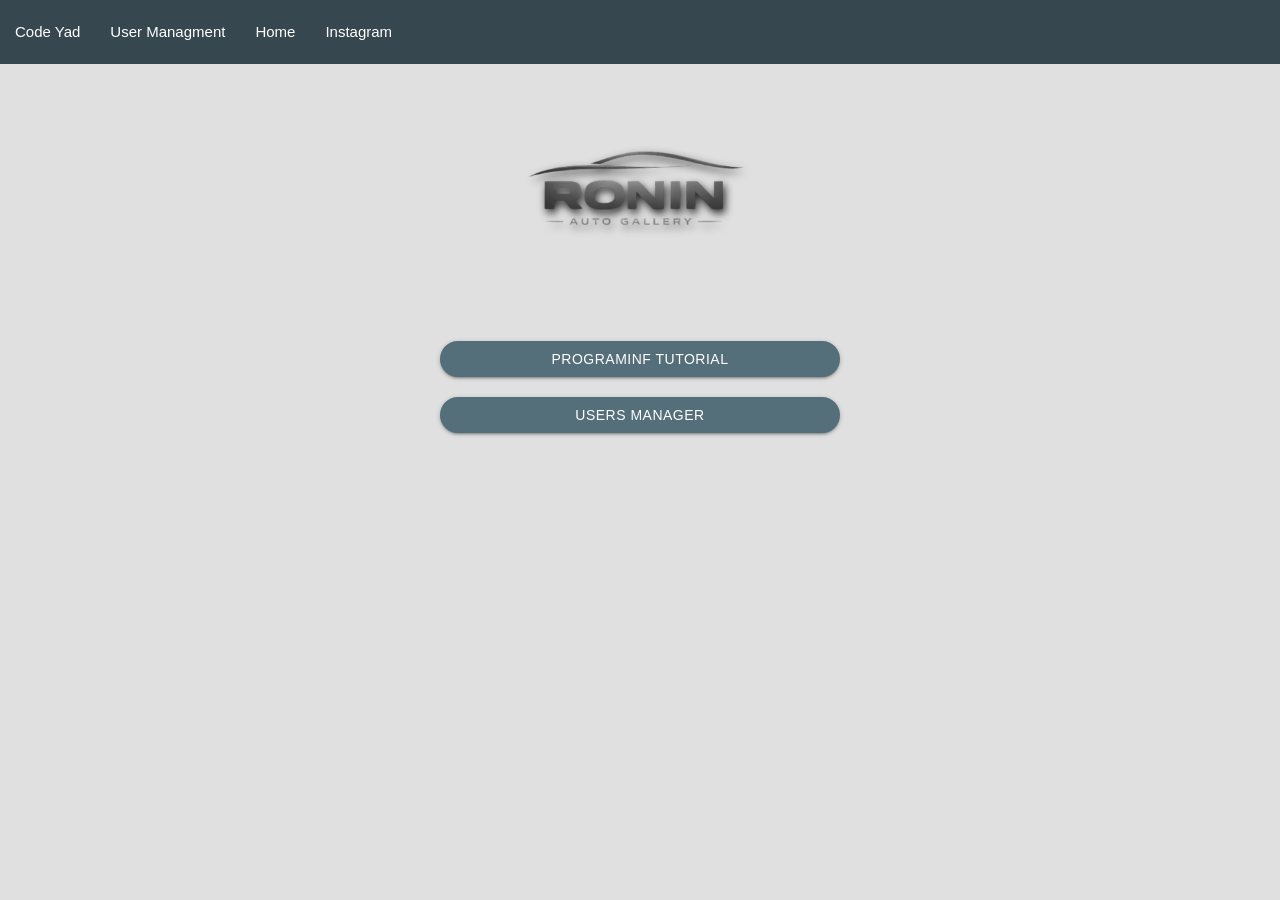
<file: TRAINING/index.html>
<!DOCTYPE html>
<html lang="en">

<head>
    <meta charset="UTF-8">
    <meta name="viewport" content="width=device-width, initial-scale=1.0">
    <title>project</title>
    <link rel="stylesheet" href="/TRAINING/assets/materialize/css/materialize.min.css">
    <link href="https://fonts.googleapis.com/icon?family=Material+Icons" rel="stylesheet">
    <link href="/TRAINING/assets/css/util.css" rel="stylesheet">
    <link rel="stylesheet" href="/TRAINING/assets/css/style.css">
</head>

<body class="grey lighten-2">
    <!-- nav ------------ start -->
    <nav class="blue-grey darken-3 z-depth-0">
        <div class="nav-wrapper">
            <a href="#!" class="brand-logo hide-on-med-and-up">HOME</a>
            <a href="#" data-target="mobile-demo" class="sidenav-trigger"><i class="material-icons">dehaze</i></a>
            <ul class="hide-on-med-and-down">
                <li><a href="https://codeyad.com">Code Yad</a></li>
                <li><a href="/TRAINING/user-managment.html">User Managment</a></li>
                <li><a href="/TRAINING/index.html">Home</a></li>
                <li><a href="mobile.html">Instagram</a></li>
            </ul>
        </div>
    </nav>

    <ul class="sidenav blue-grey lighten-2" id="mobile-demo">
        <li>
            <div class="user-view t-white">
                <div class="background">
                    <img src="/TRAINING/assets/image/bentley-continental-7680x4320-26831.jpg" class="w-100">
                </div>
                <a href="#user"><img class="circle"
                        src="/TRAINING/assets/image/kali-linux-amoled-3840x2160-15959.png"></a>
                <a href="#name"><span class="white-text name">Hosein Khademi</span></a>
                <a href="#email"><span class="white-text email">hosnshonm@gmail.com</span></a>
            </div>
        </li>
        <li><a href="#!"><i class="material-icons">link</i>Instagram</a></li>
        <li><a href="https://codeyad.com"> <i class="material-icons">link</i> Code Yad</a></li>
        <li>
            <div class="divider"></div>
        </li>
        <li><a class="subheader">PAGE</a></li>
        <li><a class="waves-effect" href="/TRAINING/index.html">Home </a></li>
        <li><a class="waves-effect" href="/TRAINING/user-managment.html">User Managment</a></li>
        <li><a class="waves-effect" href="#!">abut</a></li>
    </ul>
    <!-- nav-------------end-->

    <!-- home ------------ start -->
    
    <section class="flex-c-m flex-col full-size p-r-20 p-l-20">
        <img src="/TRAINING/assets/image/1000038565-removebg-preview.png" alt="cars"
            class="w-full max-w-400 filter_shadow">
        <a href="#"
            class="waves-effect waves-light btn blue-grey darken-1 w-full max-w-400 m-t-10 m-b-10 rounded_pill">programinf
            tutorial</a>
        <a href="/TRAINING/user-managment.html"
            class="waves-effect waves-light btn blue-grey darken-1 w-full max-w-400 m-t-10 m-b-10 rounded_pill">Users
            manager</a>

    </section>
    <!-- home ------------ end -->
    <script src="/TRAINING/assets/materialize/js/materialize.min.js"></script>
    <script src="/TRAINING/assets/JS/main.js"></script>
</body>

</html>
</file>
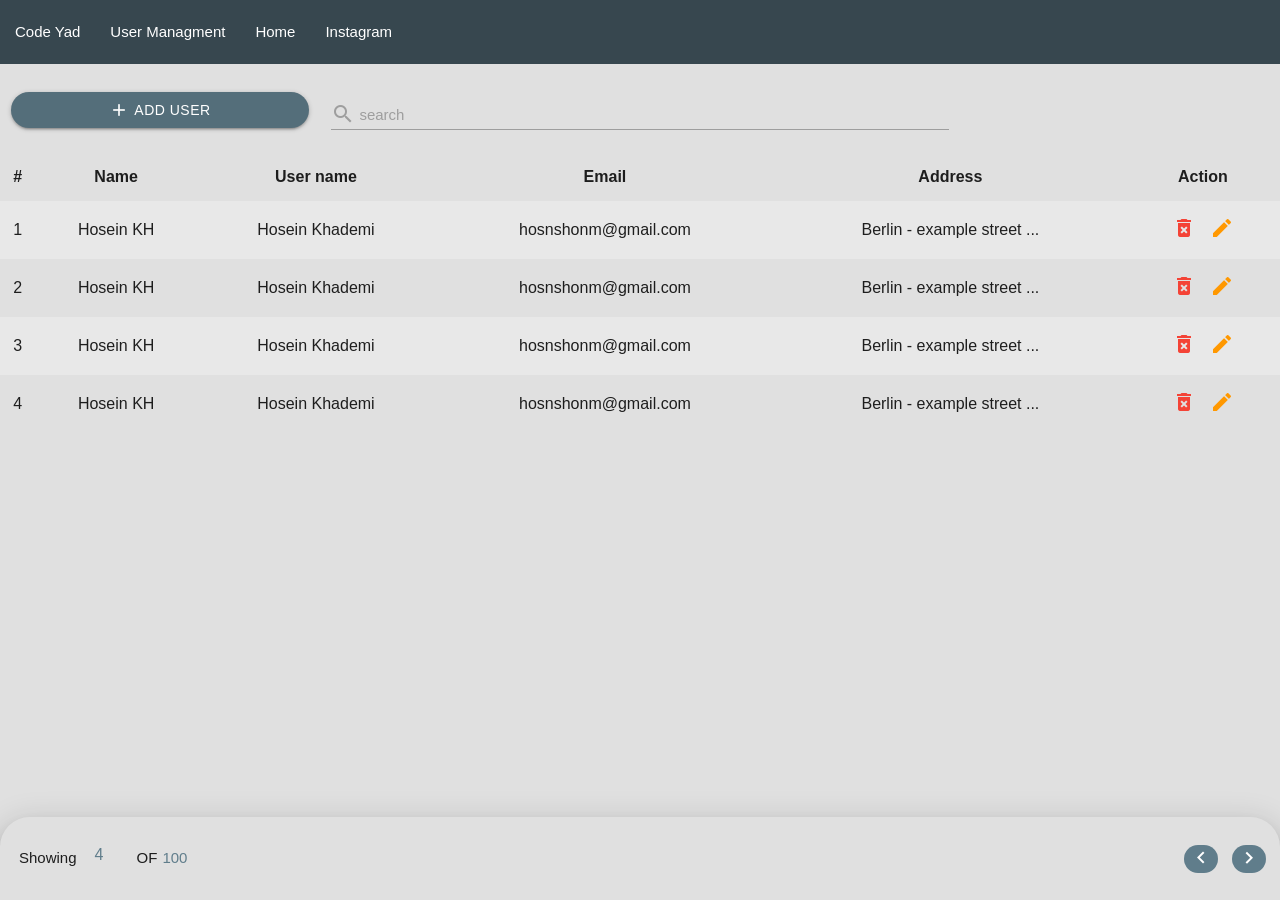
<file: TRAINING/user-managment.html>
<head>
    <meta charset="UTF-8">
    <meta name="viewport" content="width=device-width, initial-scale=1.0">
    <title>project</title>
    <link rel="stylesheet" href="/TRAINING/assets/materialize/css/materialize.min.css">
    <link href="https://fonts.googleapis.com/icon?family=Material+Icons" rel="stylesheet">
    <link href="/TRAINING/assets/css/util.css" rel="stylesheet">
    <link rel="stylesheet" href="/TRAINING/assets/css/style.css">
</head>

<body class="grey lighten-2">
    <!-- nav ------------ start -->
    <nav class="blue-grey darken-3 z-depth-0">
        <div class="nav-wrapper">
            <a href="#!" class="brand-logo hide-on-med-and-up">USERS</a>
            <a href="#" data-target="mobile-demo" class="sidenav-trigger"><i class="material-icons">dehaze</i></a>
            <ul class="hide-on-med-and-down">
                <li><a href="https://codeyad.com">Code Yad</a></li>
                <li><a href="/TRAINING/user-managment.html">User Managment</a></li>
                <li><a href="/TRAINING/index.html">Home</a></li>
                <li><a href="mobile.html">Instagram</a></li>
            </ul>
        </div>
    </nav>

    <ul class="sidenav blue-grey lighten-2" id="mobile-demo">
        <li>
            <div class="user-view t-white">
                <div class="background">
                    <img src="/TRAINING/assets/image/bentley-continental-7680x4320-26831.jpg" class="w-100">
                </div>
                <a href="#user"><img class="circle"
                        src="/TRAINING/assets/image/kali-linux-amoled-3840x2160-15959.png"></a>
                <a href="#name"><span class="white-text name">Hosein Khademi</span></a>
                <a href="#email"><span class="white-text email">hosnshonm@gmail.com</span></a>
            </div>
        </li>
        <li><a href="#!"><i class="material-icons">link</i>Instagram</a></li>
        <li><a href="https://codeyad.com"> <i class="material-icons">link</i> Code Yad</a></li>
        <li>
            <div class="divider"></div>
        </li>
        <li><a class="subheader">PAGE</a></li>
        <li><a class="waves-effect" href="/TRAINING/index.html">Home </a></li>
        <li><a class="waves-effect" href="/TRAINING/user-managment.html">User Managment</a></li>
        <li><a class="waves-effect" href="#!">abut</a></li>
    </ul>
    <!-- nav-------------end-->

    <!-- content ------------ start -->
    <section id="top_actions_section" class="row m-b-0 container">

        <div class="p-l-10 p-r-10 p-t-10 m-t-28 col s12 m4 l3">

            <button id="add-user-button" class="waves-effect waves-light btn blue-grey darken-1 p-l-30 p-r-30 w-full rounded_pill flex-c">
                <i class="material-icons pos m-r-5">add</i>
                Add User
            </button>
        </div>
        <!-- searching ------------ start -->
        <div class="m-t-5 row col s12 m8 l6 m-b-0">
            <div class="input-field">
                <input id="search" type="text" class="validate">
                <label for="search">
                    <i class="material-icons searchicon">search</i>
                    search</label>
            </div>
        </div>
        <div class="col l3 hide-on-med-and-down"></div>
    </section>
    <!-- searching ------------ end-->
    <!-- usesrs mobile ------------ start -->

    <section class="user_list_section">
        <ul class="collapsible m-t-0 hide-on-med-and-up">
            <li class="user_list_item">
                <div class="collapsible-header"><i
                        class="material-icons  blue-grey-text user_list_arrow_icon">arrow_drop_down_circle</i>
                    Hosein KH
                </div>
                <div class="collapsible-body">
                    <div class="p-all-5">
                        <span class="f-bold">User name:</span>
                        <span>Hosein Khademi</span>
                    </div>
                    <div class="p-all-5">
                        <span class="f-bold">Email:</span>
                        <span>hosnshonm@gmail.com</span>
                    </div>
                    <div class="p-all-5">
                        <span class="f-bold">Address:</span>
                        <span>Berlin - example street ... </span>
                    </div>
                    <div class="p-all-5">
                        <span class="f-bold">Action:</span>
                        <i class="material-icons red-text m-r-5 m-l-5 ">delete_forever</i>
                        <i class="material-icons orange-text m-r-5 m-l-5 ">edit</i>
                    </div>
                </div>
            </li>
            <li class="user_list_item">
                <div class="collapsible-header"><i
                        class="material-icons  blue-grey-text user_list_arrow_icon">arrow_drop_down_circle</i>
                    Hosein KH
                </div>
                <div class="collapsible-body">
                    <div class="p-all-5">
                        <span class="f-bold">User name:</span>
                        <span>Hosein Khademi</span>
                    </div>
                    <div class="p-all-5">
                        <span class="f-bold">Email:</span>
                        <span>hosnshonm@gmail.com</span>
                    </div>
                    <div class="p-all-5">
                        <span class="f-bold">Address:</span>
                        <span>Berlin - example street ... </span>
                    </div>
                    <div class="p-all-5">
                        <span class="f-bold">Action:</span>
                        <i class="material-icons red-text m-r-5 m-l-5 ">delete_forever</i>
                        <i class="material-icons orange-text m-r-5 m-l-5 ">edit</i>
                    </div>
                </div>
            </li>
            <li class="user_list_item">
                <div class="collapsible-header"><i
                        class="material-icons  blue-grey-text user_list_arrow_icon">arrow_drop_down_circle</i>
                    Hosein KH
                </div>
                <div class="collapsible-body">
                    <div class="p-all-5">
                        <span class="f-bold">User name:</span>
                        <span>Hosein Khademi </span>
                    </div>
                    <div class="p-all-5">
                        <span class="f-bold">Email:</span>
                        <span>hosnshonm@gmail.com</span>
                    </div>
                    <div class="p-all-5">
                        <span class="f-bold">Address:</span>
                        <span>Berlin - example street ... </span>
                    </div>
                    <div class="p-all-5">
                        <span class="f-bold">Action:</span>
                        <i class="material-icons red-text m-r-5 m-l-5 ">delete_forever</i>
                        <i class="material-icons orange-text m-r-5 m-l-5 ">edit</i>
                    </div>
                </div>
            </li>
            <li class="user_list_item">
                <div class="collapsible-header"><i
                        class="material-icons  blue-grey-text user_list_arrow_icon">arrow_drop_down_circle</i>
                    Hosein KH
                </div>
                <div class="collapsible-body">
                    <div class="p-all-5">
                        <span class="f-bold">User name:</span>
                        <span>Hosein Khademi</span>
                    </div>
                    <div class="p-all-5">
                        <span class="f-bold">Email:</span>
                        <span>hosnshonm@gmail.com</span>
                    </div>
                    <div class="p-all-5">
                        <span class="f-bold">Address:</span>
                        <span>Berlin - example street ... </span>
                    </div>
                    <div class="p-all-5">
                        <span class="f-bold">Action:</span>
                        <i class="material-icons red-text m-r-5 m-l-5 ">delete_forever</i>
                        <i class="material-icons orange-text m-r-5 m-l-5 ">edit</i>
                    </div>
                </div>
            </li>
        </ul>
        <!-- users mobile ------------ end -->
        <!-- users destcop ------------ start-->
        <div class="hide-on-med-and-down show-on-medium-and-up container">
            <table class="striped centered highlight">
                <thead>
                    <tr>
                        <th>#</th>
                        <th>Name</th>
                        <th>User name</th>
                        <th>Email</th>
                        <th>Address</th>
                        <th>Action</th>
                    </tr>
                </thead>
                <tbody>
                    <tr>
                        <td>1</td>
                        <td>Hosein KH</td>
                        <td>Hosein Khademi </td>
                        <td>hosnshonm@gmail.com</td>
                        <td>Berlin - example street ...</td>
                        <td><i class="material-icons red-text m-r-5 m-l-5 ">delete_forever</i>
                            <i class="material-icons orange-text m-r-5 m-l-5 ">edit</i></td>
                    </tr>
                    <tr>
                        <td>2</td>
                        <td>Hosein KH</td>
                        <td>Hosein Khademi </td>
                        <td>hosnshonm@gmail.com</td>
                        <td>Berlin - example street ...</td>
                        <td><i class="material-icons red-text m-r-5 m-l-5 ">delete_forever</i>
                            <i class="material-icons orange-text m-r-5 m-l-5 ">edit</i></td>
                    </tr>
                    <tr>
                        <td>3</td>
                        <td>Hosein KH</td>
                        <td>Hosein Khademi </td>
                        <td>hosnshonm@gmail.com</td>
                        <td>Berlin - example street ...</td>
                        <td><i class="material-icons red-text m-r-5 m-l-5 ">delete_forever</i>
                            <i class="material-icons orange-text m-r-5 m-l-5 ">edit</i></td>
                    </tr>
                    <tr>
                        <td>4</td>
                        <td>Hosein KH</td>
                        <td>Hosein Khademi </td>
                        <td>hosnshonm@gmail.com</td>
                        <td>Berlin - example street ...</td>
                        <td><i class="material-icons red-text m-r-5 m-l-5 ">delete_forever</i>
                            <i class="material-icons orange-text m-r-5 m-l-5 ">edit</i></td>
                    </tr>
                </tbody>
            </table>
        </div>
        <!-- users destcop ------------ end -->
        <div
            class="pagination_container container p-l-9 p-r-9 p-t-15 p-b-15 flex-sb-m pos-fixed left-0 right-0 bottom-0 z-depth-4 rounded_top_30">
            <div class="pagination_item_counts flex-l p-l-10 flex-l-m">
                Showing
                <span class="m-l-5 m-r-5 max-w-50">
                    <input type="number" class="blue-grey-text no-border center-align m-b-0" value="4">
                </span>
                OF
                <span class="blue-grey-text m-l-5 m-r-5">100</span>
            </div>
            <div class="">
                <i
                    class="material-icons blue-grey m-l-5 m-r-5 p-l-5 p-r-5 p-t-1 p-b-3 waves-effect waves-light rounded_pill white-text">keyboard_arrow_left</i>
                <i
                    class="material-icons blue-grey m-l-5 m-r-5 p-l-5 p-r-5 p-t-1 p-b-3 waves-effect waves-light rounded_pill white-text">keyboard_arrow_right</i>
            </div>
        </div>
    </section>
    <!-- content ------------ end -->
<div class="backk-full-bg dis-none"></div>
<div class="backk-full container rounded_top_15 trans-0-1">
    <div class="row p-t-10 p-b-10 p-r-40 p-l-40 center-on-small-only">
        <h5>
            <i class="material-icons m-r-4 m-l-4 pos-relative top-4">person add</i>
            Add User
        </h5>

        <form>
<div class="input-field col s12">
<input id="name" class="validate" type="text">
<label for="name">name</label>
</div>
<div class="input-field col s12">
    <input id="username" class="validate" type="text">
<label for="username">User name</label>
</div>
<div class="input-field col s12">
    <input id="email" class="validate" type="email">
<label for="email">Email</label>
</div>
<button type="button" class="waves-effect waves-light btn blue-grey m-t-20 m-b-10 w-full max-w-250 rounded_pill">
submmit
</button>
<button type="button" class="waves-effect waves-light btn blue-grey m-l-10 m-r-10 m-t-20 m-b-10 w-full max-w-250 rounded_pill">
Log in
</button> 
        </form>

    </div>
</div>


    <script src="/TRAINING/assets/materialize/js/materialize.min.js"></script>
    <script src="/TRAINING/assets/JS/main.js"></script>
    <script src="/TRAINING/assets/JS/user.js"></script>
</body>

</html>
</file>
<file: TRAINING/assets/css/util.css>
/*[ FONT SIZE ]
///////////////////////////////////////////////////////////
*/
.f-bold{font-weight: bold;}
.fs-1 {font-size: 1px;}
.fs-2 {font-size: 2px;}
.fs-3 {font-size: 3px;}
.fs-4 {font-size: 4px;}
.fs-5 {font-size: 5px;}
.fs-6 {font-size: 6px;}
.fs-7 {font-size: 7px;}
.fs-8 {font-size: 8px;}
.fs-9 {font-size: 9px;}
.fs-10 {font-size: 10px;}
.fs-11 {font-size: 11px;}
.fs-12 {font-size: 12px;}
.fs-13 {font-size: 13px;}
.fs-14 {font-size: 14px;}
.fs-15 {font-size: 15px;}
.fs-16 {font-size: 16px;}
.fs-17 {font-size: 17px;}
.fs-18 {font-size: 18px;}
.fs-19 {font-size: 19px;}
.fs-20 {font-size: 20px;}
.fs-21 {font-size: 21px;}
.fs-22 {font-size: 22px;}
.fs-23 {font-size: 23px;}
.fs-24 {font-size: 24px;}
.fs-25 {font-size: 25px;}
.fs-26 {font-size: 26px;}
.fs-27 {font-size: 27px;}
.fs-28 {font-size: 28px;}
.fs-29 {font-size: 29px;}
.fs-30 {font-size: 30px;}
.fs-31 {font-size: 31px;}
.fs-32 {font-size: 32px;}
.fs-33 {font-size: 33px;}
.fs-34 {font-size: 34px;}
.fs-35 {font-size: 35px;}
.fs-36 {font-size: 36px;}
.fs-37 {font-size: 37px;}
.fs-38 {font-size: 38px;}
.fs-39 {font-size: 39px;}
.fs-40 {font-size: 40px;}
.fs-41 {font-size: 41px;}
.fs-42 {font-size: 42px;}
.fs-43 {font-size: 43px;}
.fs-44 {font-size: 44px;}
.fs-45 {font-size: 45px;}
.fs-46 {font-size: 46px;}
.fs-47 {font-size: 47px;}
.fs-48 {font-size: 48px;}
.fs-49 {font-size: 49px;}
.fs-50 {font-size: 50px;}
.fs-51 {font-size: 51px;}
.fs-52 {font-size: 52px;}
.fs-53 {font-size: 53px;}
.fs-54 {font-size: 54px;}
.fs-55 {font-size: 55px;}
.fs-56 {font-size: 56px;}
.fs-57 {font-size: 57px;}
.fs-58 {font-size: 58px;}
.fs-59 {font-size: 59px;}
.fs-60 {font-size: 60px;}
.fs-61 {font-size: 61px;}
.fs-62 {font-size: 62px;}
.fs-63 {font-size: 63px;}
.fs-64 {font-size: 64px;}
.fs-65 {font-size: 65px;}
.fs-66 {font-size: 66px;}
.fs-67 {font-size: 67px;}
.fs-68 {font-size: 68px;}
.fs-69 {font-size: 69px;}
.fs-70 {font-size: 70px;}
.fs-71 {font-size: 71px;}
.fs-72 {font-size: 72px;}
.fs-73 {font-size: 73px;}
.fs-74 {font-size: 74px;}
.fs-75 {font-size: 75px;}
.fs-76 {font-size: 76px;}
.fs-77 {font-size: 77px;}
.fs-78 {font-size: 78px;}
.fs-79 {font-size: 79px;}
.fs-80 {font-size: 80px;}
.fs-81 {font-size: 81px;}
.fs-82 {font-size: 82px;}
.fs-83 {font-size: 83px;}
.fs-84 {font-size: 84px;}
.fs-85 {font-size: 85px;}
.fs-86 {font-size: 86px;}
.fs-87 {font-size: 87px;}
.fs-88 {font-size: 88px;}
.fs-89 {font-size: 89px;}
.fs-90 {font-size: 90px;}
.fs-91 {font-size: 91px;}
.fs-92 {font-size: 92px;}
.fs-93 {font-size: 93px;}
.fs-94 {font-size: 94px;}
.fs-95 {font-size: 95px;}
.fs-96 {font-size: 96px;}
.fs-97 {font-size: 97px;}
.fs-98 {font-size: 98px;}
.fs-99 {font-size: 99px;}
.fs-100 {font-size: 100px;}
.fs-101 {font-size: 101px;}
.fs-102 {font-size: 102px;}
.fs-103 {font-size: 103px;}
.fs-104 {font-size: 104px;}
.fs-105 {font-size: 105px;}
.fs-106 {font-size: 106px;}
.fs-107 {font-size: 107px;}
.fs-108 {font-size: 108px;}
.fs-109 {font-size: 109px;}
.fs-110 {font-size: 110px;}
.fs-111 {font-size: 111px;}
.fs-112 {font-size: 112px;}
.fs-113 {font-size: 113px;}
.fs-114 {font-size: 114px;}
.fs-115 {font-size: 115px;}
.fs-116 {font-size: 116px;}
.fs-117 {font-size: 117px;}
.fs-118 {font-size: 118px;}
.fs-119 {font-size: 119px;}
.fs-120 {font-size: 120px;}
.fs-121 {font-size: 121px;}
.fs-122 {font-size: 122px;}
.fs-123 {font-size: 123px;}
.fs-124 {font-size: 124px;}
.fs-125 {font-size: 125px;}
.fs-126 {font-size: 126px;}
.fs-127 {font-size: 127px;}
.fs-128 {font-size: 128px;}
.fs-129 {font-size: 129px;}
.fs-130 {font-size: 130px;}
.fs-131 {font-size: 131px;}
.fs-132 {font-size: 132px;}
.fs-133 {font-size: 133px;}
.fs-134 {font-size: 134px;}
.fs-135 {font-size: 135px;}
.fs-136 {font-size: 136px;}
.fs-137 {font-size: 137px;}
.fs-138 {font-size: 138px;}
.fs-139 {font-size: 139px;}
.fs-140 {font-size: 140px;}
.fs-141 {font-size: 141px;}
.fs-142 {font-size: 142px;}
.fs-143 {font-size: 143px;}
.fs-144 {font-size: 144px;}
.fs-145 {font-size: 145px;}
.fs-146 {font-size: 146px;}
.fs-147 {font-size: 147px;}
.fs-148 {font-size: 148px;}
.fs-149 {font-size: 149px;}
.fs-150 {font-size: 150px;}
.fs-151 {font-size: 151px;}
.fs-152 {font-size: 152px;}
.fs-153 {font-size: 153px;}
.fs-154 {font-size: 154px;}
.fs-155 {font-size: 155px;}
.fs-156 {font-size: 156px;}
.fs-157 {font-size: 157px;}
.fs-158 {font-size: 158px;}
.fs-159 {font-size: 159px;}
.fs-160 {font-size: 160px;}
.fs-161 {font-size: 161px;}
.fs-162 {font-size: 162px;}
.fs-163 {font-size: 163px;}
.fs-164 {font-size: 164px;}
.fs-165 {font-size: 165px;}
.fs-166 {font-size: 166px;}
.fs-167 {font-size: 167px;}
.fs-168 {font-size: 168px;}
.fs-169 {font-size: 169px;}
.fs-170 {font-size: 170px;}
.fs-171 {font-size: 171px;}
.fs-172 {font-size: 172px;}
.fs-173 {font-size: 173px;}
.fs-174 {font-size: 174px;}
.fs-175 {font-size: 175px;}
.fs-176 {font-size: 176px;}
.fs-177 {font-size: 177px;}
.fs-178 {font-size: 178px;}
.fs-179 {font-size: 179px;}
.fs-180 {font-size: 180px;}
.fs-181 {font-size: 181px;}
.fs-182 {font-size: 182px;}
.fs-183 {font-size: 183px;}
.fs-184 {font-size: 184px;}
.fs-185 {font-size: 185px;}
.fs-186 {font-size: 186px;}
.fs-187 {font-size: 187px;}
.fs-188 {font-size: 188px;}
.fs-189 {font-size: 189px;}
.fs-190 {font-size: 190px;}
.fs-191 {font-size: 191px;}
.fs-192 {font-size: 192px;}
.fs-193 {font-size: 193px;}
.fs-194 {font-size: 194px;}
.fs-195 {font-size: 195px;}
.fs-196 {font-size: 196px;}
.fs-197 {font-size: 197px;}
.fs-198 {font-size: 198px;}
.fs-199 {font-size: 199px;}
.fs-200 {font-size: 200px;}

/*[ PADDING ]
///////////////////////////////////////////////////////////
*/
.p-all-0{padding: 0 !important;}
.p-all-1{padding: 1px !important;}
.p-all-2{padding: 2px !important;}
.p-all-3{padding: 3px !important;}
.p-all-4{padding: 4px !important;}
.p-all-5{padding: 5px !important;}
.p-all-6{padding: 6px !important;}
.p-all-7{padding: 7px !important;}
.p-all-8{padding: 8px !important;}
.p-all-9{padding: 9px !important;}
.p-t-0 {padding-top: 0px;}
.p-t-1 {padding-top: 1px;}
.p-t-2 {padding-top: 2px;}
.p-t-3 {padding-top: 3px;}
.p-t-4 {padding-top: 4px;}
.p-t-5 {padding-top: 5px;}
.p-t-6 {padding-top: 6px;}
.p-t-7 {padding-top: 7px;}
.p-t-8 {padding-top: 8px;}
.p-t-9 {padding-top: 9px;}
.p-t-10 {padding-top: 10px;}
.p-t-11 {padding-top: 11px;}
.p-t-12 {padding-top: 12px;}
.p-t-13 {padding-top: 13px;}
.p-t-14 {padding-top: 14px;}
.p-t-15 {padding-top: 15px;}
.p-t-16 {padding-top: 16px;}
.p-t-17 {padding-top: 17px;}
.p-t-18 {padding-top: 18px;}
.p-t-19 {padding-top: 19px;}
.p-t-20 {padding-top: 20px;}
.p-t-21 {padding-top: 21px;}
.p-t-22 {padding-top: 22px;}
.p-t-23 {padding-top: 23px;}
.p-t-24 {padding-top: 24px;}
.p-t-25 {padding-top: 25px;}
.p-t-26 {padding-top: 26px;}
.p-t-27 {padding-top: 27px;}
.p-t-28 {padding-top: 28px;}
.p-t-29 {padding-top: 29px;}
.p-t-30 {padding-top: 30px;}
.p-t-31 {padding-top: 31px;}
.p-t-32 {padding-top: 32px;}
.p-t-33 {padding-top: 33px;}
.p-t-34 {padding-top: 34px;}
.p-t-35 {padding-top: 35px;}
.p-t-36 {padding-top: 36px;}
.p-t-37 {padding-top: 37px;}
.p-t-38 {padding-top: 38px;}
.p-t-39 {padding-top: 39px;}
.p-t-40 {padding-top: 40px;}
.p-t-41 {padding-top: 41px;}
.p-t-42 {padding-top: 42px;}
.p-t-43 {padding-top: 43px;}
.p-t-44 {padding-top: 44px;}
.p-t-45 {padding-top: 45px;}
.p-t-46 {padding-top: 46px;}
.p-t-47 {padding-top: 47px;}
.p-t-48 {padding-top: 48px;}
.p-t-49 {padding-top: 49px;}
.p-t-50 {padding-top: 50px;}
.p-t-51 {padding-top: 51px;}
.p-t-52 {padding-top: 52px;}
.p-t-53 {padding-top: 53px;}
.p-t-54 {padding-top: 54px;}
.p-t-55 {padding-top: 55px;}
.p-t-56 {padding-top: 56px;}
.p-t-57 {padding-top: 57px;}
.p-t-58 {padding-top: 58px;}
.p-t-59 {padding-top: 59px;}
.p-t-60 {padding-top: 60px;}
.p-t-61 {padding-top: 61px;}
.p-t-62 {padding-top: 62px;}
.p-t-63 {padding-top: 63px;}
.p-t-64 {padding-top: 64px;}
.p-t-65 {padding-top: 65px;}
.p-t-66 {padding-top: 66px;}
.p-t-67 {padding-top: 67px;}
.p-t-68 {padding-top: 68px;}
.p-t-69 {padding-top: 69px;}
.p-t-70 {padding-top: 70px;}
.p-t-71 {padding-top: 71px;}
.p-t-72 {padding-top: 72px;}
.p-t-73 {padding-top: 73px;}
.p-t-74 {padding-top: 74px;}
.p-t-75 {padding-top: 75px;}
.p-t-76 {padding-top: 76px;}
.p-t-77 {padding-top: 77px;}
.p-t-78 {padding-top: 78px;}
.p-t-79 {padding-top: 79px;}
.p-t-80 {padding-top: 80px;}
.p-t-81 {padding-top: 81px;}
.p-t-82 {padding-top: 82px;}
.p-t-83 {padding-top: 83px;}
.p-t-84 {padding-top: 84px;}
.p-t-85 {padding-top: 85px;}
.p-t-86 {padding-top: 86px;}
.p-t-87 {padding-top: 87px;}
.p-t-88 {padding-top: 88px;}
.p-t-89 {padding-top: 89px;}
.p-t-90 {padding-top: 90px;}
.p-t-91 {padding-top: 91px;}
.p-t-92 {padding-top: 92px;}
.p-t-93 {padding-top: 93px;}
.p-t-94 {padding-top: 94px;}
.p-t-95 {padding-top: 95px;}
.p-t-96 {padding-top: 96px;}
.p-t-97 {padding-top: 97px;}
.p-t-98 {padding-top: 98px;}
.p-t-99 {padding-top: 99px;}
.p-t-100 {padding-top: 100px;}
.p-t-101 {padding-top: 101px;}
.p-t-102 {padding-top: 102px;}
.p-t-103 {padding-top: 103px;}
.p-t-104 {padding-top: 104px;}
.p-t-105 {padding-top: 105px;}
.p-t-106 {padding-top: 106px;}
.p-t-107 {padding-top: 107px;}
.p-t-108 {padding-top: 108px;}
.p-t-109 {padding-top: 109px;}
.p-t-110 {padding-top: 110px;}
.p-t-111 {padding-top: 111px;}
.p-t-112 {padding-top: 112px;}
.p-t-113 {padding-top: 113px;}
.p-t-114 {padding-top: 114px;}
.p-t-115 {padding-top: 115px;}
.p-t-116 {padding-top: 116px;}
.p-t-117 {padding-top: 117px;}
.p-t-118 {padding-top: 118px;}
.p-t-119 {padding-top: 119px;}
.p-t-120 {padding-top: 120px;}
.p-t-121 {padding-top: 121px;}
.p-t-122 {padding-top: 122px;}
.p-t-123 {padding-top: 123px;}
.p-t-124 {padding-top: 124px;}
.p-t-125 {padding-top: 125px;}
.p-t-126 {padding-top: 126px;}
.p-t-127 {padding-top: 127px;}
.p-t-128 {padding-top: 128px;}
.p-t-129 {padding-top: 129px;}
.p-t-130 {padding-top: 130px;}
.p-t-131 {padding-top: 131px;}
.p-t-132 {padding-top: 132px;}
.p-t-133 {padding-top: 133px;}
.p-t-134 {padding-top: 134px;}
.p-t-135 {padding-top: 135px;}
.p-t-136 {padding-top: 136px;}
.p-t-137 {padding-top: 137px;}
.p-t-138 {padding-top: 138px;}
.p-t-139 {padding-top: 139px;}
.p-t-140 {padding-top: 140px;}
.p-t-141 {padding-top: 141px;}
.p-t-142 {padding-top: 142px;}
.p-t-143 {padding-top: 143px;}
.p-t-144 {padding-top: 144px;}
.p-t-145 {padding-top: 145px;}
.p-t-146 {padding-top: 146px;}
.p-t-147 {padding-top: 147px;}
.p-t-148 {padding-top: 148px;}
.p-t-149 {padding-top: 149px;}
.p-t-150 {padding-top: 150px;}
.p-t-151 {padding-top: 151px;}
.p-t-152 {padding-top: 152px;}
.p-t-153 {padding-top: 153px;}
.p-t-154 {padding-top: 154px;}
.p-t-155 {padding-top: 155px;}
.p-t-156 {padding-top: 156px;}
.p-t-157 {padding-top: 157px;}
.p-t-158 {padding-top: 158px;}
.p-t-159 {padding-top: 159px;}
.p-t-160 {padding-top: 160px;}
.p-t-161 {padding-top: 161px;}
.p-t-162 {padding-top: 162px;}
.p-t-163 {padding-top: 163px;}
.p-t-164 {padding-top: 164px;}
.p-t-165 {padding-top: 165px;}
.p-t-166 {padding-top: 166px;}
.p-t-167 {padding-top: 167px;}
.p-t-168 {padding-top: 168px;}
.p-t-169 {padding-top: 169px;}
.p-t-170 {padding-top: 170px;}
.p-t-171 {padding-top: 171px;}
.p-t-172 {padding-top: 172px;}
.p-t-173 {padding-top: 173px;}
.p-t-174 {padding-top: 174px;}
.p-t-175 {padding-top: 175px;}
.p-t-176 {padding-top: 176px;}
.p-t-177 {padding-top: 177px;}
.p-t-178 {padding-top: 178px;}
.p-t-179 {padding-top: 179px;}
.p-t-180 {padding-top: 180px;}
.p-t-181 {padding-top: 181px;}
.p-t-182 {padding-top: 182px;}
.p-t-183 {padding-top: 183px;}
.p-t-184 {padding-top: 184px;}
.p-t-185 {padding-top: 185px;}
.p-t-186 {padding-top: 186px;}
.p-t-187 {padding-top: 187px;}
.p-t-188 {padding-top: 188px;}
.p-t-189 {padding-top: 189px;}
.p-t-190 {padding-top: 190px;}
.p-t-191 {padding-top: 191px;}
.p-t-192 {padding-top: 192px;}
.p-t-193 {padding-top: 193px;}
.p-t-194 {padding-top: 194px;}
.p-t-195 {padding-top: 195px;}
.p-t-196 {padding-top: 196px;}
.p-t-197 {padding-top: 197px;}
.p-t-198 {padding-top: 198px;}
.p-t-199 {padding-top: 199px;}
.p-t-200 {padding-top: 200px;}
.p-t-201 {padding-top: 201px;}
.p-t-202 {padding-top: 202px;}
.p-t-203 {padding-top: 203px;}
.p-t-204 {padding-top: 204px;}
.p-t-205 {padding-top: 205px;}
.p-t-206 {padding-top: 206px;}
.p-t-207 {padding-top: 207px;}
.p-t-208 {padding-top: 208px;}
.p-t-209 {padding-top: 209px;}
.p-t-210 {padding-top: 210px;}
.p-t-211 {padding-top: 211px;}
.p-t-212 {padding-top: 212px;}
.p-t-213 {padding-top: 213px;}
.p-t-214 {padding-top: 214px;}
.p-t-215 {padding-top: 215px;}
.p-t-216 {padding-top: 216px;}
.p-t-217 {padding-top: 217px;}
.p-t-218 {padding-top: 218px;}
.p-t-219 {padding-top: 219px;}
.p-t-220 {padding-top: 220px;}
.p-t-221 {padding-top: 221px;}
.p-t-222 {padding-top: 222px;}
.p-t-223 {padding-top: 223px;}
.p-t-224 {padding-top: 224px;}
.p-t-225 {padding-top: 225px;}
.p-t-226 {padding-top: 226px;}
.p-t-227 {padding-top: 227px;}
.p-t-228 {padding-top: 228px;}
.p-t-229 {padding-top: 229px;}
.p-t-230 {padding-top: 230px;}
.p-t-231 {padding-top: 231px;}
.p-t-232 {padding-top: 232px;}
.p-t-233 {padding-top: 233px;}
.p-t-234 {padding-top: 234px;}
.p-t-235 {padding-top: 235px;}
.p-t-236 {padding-top: 236px;}
.p-t-237 {padding-top: 237px;}
.p-t-238 {padding-top: 238px;}
.p-t-239 {padding-top: 239px;}
.p-t-240 {padding-top: 240px;}
.p-t-241 {padding-top: 241px;}
.p-t-242 {padding-top: 242px;}
.p-t-243 {padding-top: 243px;}
.p-t-244 {padding-top: 244px;}
.p-t-245 {padding-top: 245px;}
.p-t-246 {padding-top: 246px;}
.p-t-247 {padding-top: 247px;}
.p-t-248 {padding-top: 248px;}
.p-t-249 {padding-top: 249px;}
.p-t-250 {padding-top: 250px;}
.p-b-0 {padding-bottom: 0px;}
.p-b-1 {padding-bottom: 1px;}
.p-b-2 {padding-bottom: 2px;}
.p-b-3 {padding-bottom: 3px;}
.p-b-4 {padding-bottom: 4px;}
.p-b-5 {padding-bottom: 5px;}
.p-b-6 {padding-bottom: 6px;}
.p-b-7 {padding-bottom: 7px;}
.p-b-8 {padding-bottom: 8px;}
.p-b-9 {padding-bottom: 9px;}
.p-b-10 {padding-bottom: 10px;}
.p-b-11 {padding-bottom: 11px;}
.p-b-12 {padding-bottom: 12px;}
.p-b-13 {padding-bottom: 13px;}
.p-b-14 {padding-bottom: 14px;}
.p-b-15 {padding-bottom: 15px;}
.p-b-16 {padding-bottom: 16px;}
.p-b-17 {padding-bottom: 17px;}
.p-b-18 {padding-bottom: 18px;}
.p-b-19 {padding-bottom: 19px;}
.p-b-20 {padding-bottom: 20px;}
.p-b-21 {padding-bottom: 21px;}
.p-b-22 {padding-bottom: 22px;}
.p-b-23 {padding-bottom: 23px;}
.p-b-24 {padding-bottom: 24px;}
.p-b-25 {padding-bottom: 25px;}
.p-b-26 {padding-bottom: 26px;}
.p-b-27 {padding-bottom: 27px;}
.p-b-28 {padding-bottom: 28px;}
.p-b-29 {padding-bottom: 29px;}
.p-b-30 {padding-bottom: 30px;}
.p-b-31 {padding-bottom: 31px;}
.p-b-32 {padding-bottom: 32px;}
.p-b-33 {padding-bottom: 33px;}
.p-b-34 {padding-bottom: 34px;}
.p-b-35 {padding-bottom: 35px;}
.p-b-36 {padding-bottom: 36px;}
.p-b-37 {padding-bottom: 37px;}
.p-b-38 {padding-bottom: 38px;}
.p-b-39 {padding-bottom: 39px;}
.p-b-40 {padding-bottom: 40px;}
.p-b-41 {padding-bottom: 41px;}
.p-b-42 {padding-bottom: 42px;}
.p-b-43 {padding-bottom: 43px;}
.p-b-44 {padding-bottom: 44px;}
.p-b-45 {padding-bottom: 45px;}
.p-b-46 {padding-bottom: 46px;}
.p-b-47 {padding-bottom: 47px;}
.p-b-48 {padding-bottom: 48px;}
.p-b-49 {padding-bottom: 49px;}
.p-b-50 {padding-bottom: 50px;}
.p-b-51 {padding-bottom: 51px;}
.p-b-52 {padding-bottom: 52px;}
.p-b-53 {padding-bottom: 53px;}
.p-b-54 {padding-bottom: 54px;}
.p-b-55 {padding-bottom: 55px;}
.p-b-56 {padding-bottom: 56px;}
.p-b-57 {padding-bottom: 57px;}
.p-b-58 {padding-bottom: 58px;}
.p-b-59 {padding-bottom: 59px;}
.p-b-60 {padding-bottom: 60px;}
.p-b-61 {padding-bottom: 61px;}
.p-b-62 {padding-bottom: 62px;}
.p-b-63 {padding-bottom: 63px;}
.p-b-64 {padding-bottom: 64px;}
.p-b-65 {padding-bottom: 65px;}
.p-b-66 {padding-bottom: 66px;}
.p-b-67 {padding-bottom: 67px;}
.p-b-68 {padding-bottom: 68px;}
.p-b-69 {padding-bottom: 69px;}
.p-b-70 {padding-bottom: 70px;}
.p-b-71 {padding-bottom: 71px;}
.p-b-72 {padding-bottom: 72px;}
.p-b-73 {padding-bottom: 73px;}
.p-b-74 {padding-bottom: 74px;}
.p-b-75 {padding-bottom: 75px;}
.p-b-76 {padding-bottom: 76px;}
.p-b-77 {padding-bottom: 77px;}
.p-b-78 {padding-bottom: 78px;}
.p-b-79 {padding-bottom: 79px;}
.p-b-80 {padding-bottom: 80px;}
.p-b-81 {padding-bottom: 81px;}
.p-b-82 {padding-bottom: 82px;}
.p-b-83 {padding-bottom: 83px;}
.p-b-84 {padding-bottom: 84px;}
.p-b-85 {padding-bottom: 85px;}
.p-b-86 {padding-bottom: 86px;}
.p-b-87 {padding-bottom: 87px;}
.p-b-88 {padding-bottom: 88px;}
.p-b-89 {padding-bottom: 89px;}
.p-b-90 {padding-bottom: 90px;}
.p-b-91 {padding-bottom: 91px;}
.p-b-92 {padding-bottom: 92px;}
.p-b-93 {padding-bottom: 93px;}
.p-b-94 {padding-bottom: 94px;}
.p-b-95 {padding-bottom: 95px;}
.p-b-96 {padding-bottom: 96px;}
.p-b-97 {padding-bottom: 97px;}
.p-b-98 {padding-bottom: 98px;}
.p-b-99 {padding-bottom: 99px;}
.p-b-100 {padding-bottom: 100px;}
.p-b-101 {padding-bottom: 101px;}
.p-b-102 {padding-bottom: 102px;}
.p-b-103 {padding-bottom: 103px;}
.p-b-104 {padding-bottom: 104px;}
.p-b-105 {padding-bottom: 105px;}
.p-b-106 {padding-bottom: 106px;}
.p-b-107 {padding-bottom: 107px;}
.p-b-108 {padding-bottom: 108px;}
.p-b-109 {padding-bottom: 109px;}
.p-b-110 {padding-bottom: 110px;}
.p-b-111 {padding-bottom: 111px;}
.p-b-112 {padding-bottom: 112px;}
.p-b-113 {padding-bottom: 113px;}
.p-b-114 {padding-bottom: 114px;}
.p-b-115 {padding-bottom: 115px;}
.p-b-116 {padding-bottom: 116px;}
.p-b-117 {padding-bottom: 117px;}
.p-b-118 {padding-bottom: 118px;}
.p-b-119 {padding-bottom: 119px;}
.p-b-120 {padding-bottom: 120px;}
.p-b-121 {padding-bottom: 121px;}
.p-b-122 {padding-bottom: 122px;}
.p-b-123 {padding-bottom: 123px;}
.p-b-124 {padding-bottom: 124px;}
.p-b-125 {padding-bottom: 125px;}
.p-b-126 {padding-bottom: 126px;}
.p-b-127 {padding-bottom: 127px;}
.p-b-128 {padding-bottom: 128px;}
.p-b-129 {padding-bottom: 129px;}
.p-b-130 {padding-bottom: 130px;}
.p-b-131 {padding-bottom: 131px;}
.p-b-132 {padding-bottom: 132px;}
.p-b-133 {padding-bottom: 133px;}
.p-b-134 {padding-bottom: 134px;}
.p-b-135 {padding-bottom: 135px;}
.p-b-136 {padding-bottom: 136px;}
.p-b-137 {padding-bottom: 137px;}
.p-b-138 {padding-bottom: 138px;}
.p-b-139 {padding-bottom: 139px;}
.p-b-140 {padding-bottom: 140px;}
.p-b-141 {padding-bottom: 141px;}
.p-b-142 {padding-bottom: 142px;}
.p-b-143 {padding-bottom: 143px;}
.p-b-144 {padding-bottom: 144px;}
.p-b-145 {padding-bottom: 145px;}
.p-b-146 {padding-bottom: 146px;}
.p-b-147 {padding-bottom: 147px;}
.p-b-148 {padding-bottom: 148px;}
.p-b-149 {padding-bottom: 149px;}
.p-b-150 {padding-bottom: 150px;}
.p-b-151 {padding-bottom: 151px;}
.p-b-152 {padding-bottom: 152px;}
.p-b-153 {padding-bottom: 153px;}
.p-b-154 {padding-bottom: 154px;}
.p-b-155 {padding-bottom: 155px;}
.p-b-156 {padding-bottom: 156px;}
.p-b-157 {padding-bottom: 157px;}
.p-b-158 {padding-bottom: 158px;}
.p-b-159 {padding-bottom: 159px;}
.p-b-160 {padding-bottom: 160px;}
.p-b-161 {padding-bottom: 161px;}
.p-b-162 {padding-bottom: 162px;}
.p-b-163 {padding-bottom: 163px;}
.p-b-164 {padding-bottom: 164px;}
.p-b-165 {padding-bottom: 165px;}
.p-b-166 {padding-bottom: 166px;}
.p-b-167 {padding-bottom: 167px;}
.p-b-168 {padding-bottom: 168px;}
.p-b-169 {padding-bottom: 169px;}
.p-b-170 {padding-bottom: 170px;}
.p-b-171 {padding-bottom: 171px;}
.p-b-172 {padding-bottom: 172px;}
.p-b-173 {padding-bottom: 173px;}
.p-b-174 {padding-bottom: 174px;}
.p-b-175 {padding-bottom: 175px;}
.p-b-176 {padding-bottom: 176px;}
.p-b-177 {padding-bottom: 177px;}
.p-b-178 {padding-bottom: 178px;}
.p-b-179 {padding-bottom: 179px;}
.p-b-180 {padding-bottom: 180px;}
.p-b-181 {padding-bottom: 181px;}
.p-b-182 {padding-bottom: 182px;}
.p-b-183 {padding-bottom: 183px;}
.p-b-184 {padding-bottom: 184px;}
.p-b-185 {padding-bottom: 185px;}
.p-b-186 {padding-bottom: 186px;}
.p-b-187 {padding-bottom: 187px;}
.p-b-188 {padding-bottom: 188px;}
.p-b-189 {padding-bottom: 189px;}
.p-b-190 {padding-bottom: 190px;}
.p-b-191 {padding-bottom: 191px;}
.p-b-192 {padding-bottom: 192px;}
.p-b-193 {padding-bottom: 193px;}
.p-b-194 {padding-bottom: 194px;}
.p-b-195 {padding-bottom: 195px;}
.p-b-196 {padding-bottom: 196px;}
.p-b-197 {padding-bottom: 197px;}
.p-b-198 {padding-bottom: 198px;}
.p-b-199 {padding-bottom: 199px;}
.p-b-200 {padding-bottom: 200px;}
.p-b-201 {padding-bottom: 201px;}
.p-b-202 {padding-bottom: 202px;}
.p-b-203 {padding-bottom: 203px;}
.p-b-204 {padding-bottom: 204px;}
.p-b-205 {padding-bottom: 205px;}
.p-b-206 {padding-bottom: 206px;}
.p-b-207 {padding-bottom: 207px;}
.p-b-208 {padding-bottom: 208px;}
.p-b-209 {padding-bottom: 209px;}
.p-b-210 {padding-bottom: 210px;}
.p-b-211 {padding-bottom: 211px;}
.p-b-212 {padding-bottom: 212px;}
.p-b-213 {padding-bottom: 213px;}
.p-b-214 {padding-bottom: 214px;}
.p-b-215 {padding-bottom: 215px;}
.p-b-216 {padding-bottom: 216px;}
.p-b-217 {padding-bottom: 217px;}
.p-b-218 {padding-bottom: 218px;}
.p-b-219 {padding-bottom: 219px;}
.p-b-220 {padding-bottom: 220px;}
.p-b-221 {padding-bottom: 221px;}
.p-b-222 {padding-bottom: 222px;}
.p-b-223 {padding-bottom: 223px;}
.p-b-224 {padding-bottom: 224px;}
.p-b-225 {padding-bottom: 225px;}
.p-b-226 {padding-bottom: 226px;}
.p-b-227 {padding-bottom: 227px;}
.p-b-228 {padding-bottom: 228px;}
.p-b-229 {padding-bottom: 229px;}
.p-b-230 {padding-bottom: 230px;}
.p-b-231 {padding-bottom: 231px;}
.p-b-232 {padding-bottom: 232px;}
.p-b-233 {padding-bottom: 233px;}
.p-b-234 {padding-bottom: 234px;}
.p-b-235 {padding-bottom: 235px;}
.p-b-236 {padding-bottom: 236px;}
.p-b-237 {padding-bottom: 237px;}
.p-b-238 {padding-bottom: 238px;}
.p-b-239 {padding-bottom: 239px;}
.p-b-240 {padding-bottom: 240px;}
.p-b-241 {padding-bottom: 241px;}
.p-b-242 {padding-bottom: 242px;}
.p-b-243 {padding-bottom: 243px;}
.p-b-244 {padding-bottom: 244px;}
.p-b-245 {padding-bottom: 245px;}
.p-b-246 {padding-bottom: 246px;}
.p-b-247 {padding-bottom: 247px;}
.p-b-248 {padding-bottom: 248px;}
.p-b-249 {padding-bottom: 249px;}
.p-b-250 {padding-bottom: 250px;}
.p-l-0 {padding-left: 0px;}
.p-l-1 {padding-left: 1px;}
.p-l-2 {padding-left: 2px;}
.p-l-3 {padding-left: 3px;}
.p-l-4 {padding-left: 4px;}
.p-l-5 {padding-left: 5px;}
.p-l-6 {padding-left: 6px;}
.p-l-7 {padding-left: 7px;}
.p-l-8 {padding-left: 8px;}
.p-l-9 {padding-left: 9px;}
.p-l-10 {padding-left: 10px;}
.p-l-11 {padding-left: 11px;}
.p-l-12 {padding-left: 12px;}
.p-l-13 {padding-left: 13px;}
.p-l-14 {padding-left: 14px;}
.p-l-15 {padding-left: 15px;}
.p-l-16 {padding-left: 16px;}
.p-l-17 {padding-left: 17px;}
.p-l-18 {padding-left: 18px;}
.p-l-19 {padding-left: 19px;}
.p-l-20 {padding-left: 20px;}
.p-l-21 {padding-left: 21px;}
.p-l-22 {padding-left: 22px;}
.p-l-23 {padding-left: 23px;}
.p-l-24 {padding-left: 24px;}
.p-l-25 {padding-left: 25px;}
.p-l-26 {padding-left: 26px;}
.p-l-27 {padding-left: 27px;}
.p-l-28 {padding-left: 28px;}
.p-l-29 {padding-left: 29px;}
.p-l-30 {padding-left: 30px;}
.p-l-31 {padding-left: 31px;}
.p-l-32 {padding-left: 32px;}
.p-l-33 {padding-left: 33px;}
.p-l-34 {padding-left: 34px;}
.p-l-35 {padding-left: 35px;}
.p-l-36 {padding-left: 36px;}
.p-l-37 {padding-left: 37px;}
.p-l-38 {padding-left: 38px;}
.p-l-39 {padding-left: 39px;}
.p-l-40 {padding-left: 40px;}
.p-l-41 {padding-left: 41px;}
.p-l-42 {padding-left: 42px;}
.p-l-43 {padding-left: 43px;}
.p-l-44 {padding-left: 44px;}
.p-l-45 {padding-left: 45px;}
.p-l-46 {padding-left: 46px;}
.p-l-47 {padding-left: 47px;}
.p-l-48 {padding-left: 48px;}
.p-l-49 {padding-left: 49px;}
.p-l-50 {padding-left: 50px;}
.p-l-51 {padding-left: 51px;}
.p-l-52 {padding-left: 52px;}
.p-l-53 {padding-left: 53px;}
.p-l-54 {padding-left: 54px;}
.p-l-55 {padding-left: 55px;}
.p-l-56 {padding-left: 56px;}
.p-l-57 {padding-left: 57px;}
.p-l-58 {padding-left: 58px;}
.p-l-59 {padding-left: 59px;}
.p-l-60 {padding-left: 60px;}
.p-l-61 {padding-left: 61px;}
.p-l-62 {padding-left: 62px;}
.p-l-63 {padding-left: 63px;}
.p-l-64 {padding-left: 64px;}
.p-l-65 {padding-left: 65px;}
.p-l-66 {padding-left: 66px;}
.p-l-67 {padding-left: 67px;}
.p-l-68 {padding-left: 68px;}
.p-l-69 {padding-left: 69px;}
.p-l-70 {padding-left: 70px;}
.p-l-71 {padding-left: 71px;}
.p-l-72 {padding-left: 72px;}
.p-l-73 {padding-left: 73px;}
.p-l-74 {padding-left: 74px;}
.p-l-75 {padding-left: 75px;}
.p-l-76 {padding-left: 76px;}
.p-l-77 {padding-left: 77px;}
.p-l-78 {padding-left: 78px;}
.p-l-79 {padding-left: 79px;}
.p-l-80 {padding-left: 80px;}
.p-l-81 {padding-left: 81px;}
.p-l-82 {padding-left: 82px;}
.p-l-83 {padding-left: 83px;}
.p-l-84 {padding-left: 84px;}
.p-l-85 {padding-left: 85px;}
.p-l-86 {padding-left: 86px;}
.p-l-87 {padding-left: 87px;}
.p-l-88 {padding-left: 88px;}
.p-l-89 {padding-left: 89px;}
.p-l-90 {padding-left: 90px;}
.p-l-91 {padding-left: 91px;}
.p-l-92 {padding-left: 92px;}
.p-l-93 {padding-left: 93px;}
.p-l-94 {padding-left: 94px;}
.p-l-95 {padding-left: 95px;}
.p-l-96 {padding-left: 96px;}
.p-l-97 {padding-left: 97px;}
.p-l-98 {padding-left: 98px;}
.p-l-99 {padding-left: 99px;}
.p-l-100 {padding-left: 100px;}
.p-l-101 {padding-left: 101px;}
.p-l-102 {padding-left: 102px;}
.p-l-103 {padding-left: 103px;}
.p-l-104 {padding-left: 104px;}
.p-l-105 {padding-left: 105px;}
.p-l-106 {padding-left: 106px;}
.p-l-107 {padding-left: 107px;}
.p-l-108 {padding-left: 108px;}
.p-l-109 {padding-left: 109px;}
.p-l-110 {padding-left: 110px;}
.p-l-111 {padding-left: 111px;}
.p-l-112 {padding-left: 112px;}
.p-l-113 {padding-left: 113px;}
.p-l-114 {padding-left: 114px;}
.p-l-115 {padding-left: 115px;}
.p-l-116 {padding-left: 116px;}
.p-l-117 {padding-left: 117px;}
.p-l-118 {padding-left: 118px;}
.p-l-119 {padding-left: 119px;}
.p-l-120 {padding-left: 120px;}
.p-l-121 {padding-left: 121px;}
.p-l-122 {padding-left: 122px;}
.p-l-123 {padding-left: 123px;}
.p-l-124 {padding-left: 124px;}
.p-l-125 {padding-left: 125px;}
.p-l-126 {padding-left: 126px;}
.p-l-127 {padding-left: 127px;}
.p-l-128 {padding-left: 128px;}
.p-l-129 {padding-left: 129px;}
.p-l-130 {padding-left: 130px;}
.p-l-131 {padding-left: 131px;}
.p-l-132 {padding-left: 132px;}
.p-l-133 {padding-left: 133px;}
.p-l-134 {padding-left: 134px;}
.p-l-135 {padding-left: 135px;}
.p-l-136 {padding-left: 136px;}
.p-l-137 {padding-left: 137px;}
.p-l-138 {padding-left: 138px;}
.p-l-139 {padding-left: 139px;}
.p-l-140 {padding-left: 140px;}
.p-l-141 {padding-left: 141px;}
.p-l-142 {padding-left: 142px;}
.p-l-143 {padding-left: 143px;}
.p-l-144 {padding-left: 144px;}
.p-l-145 {padding-left: 145px;}
.p-l-146 {padding-left: 146px;}
.p-l-147 {padding-left: 147px;}
.p-l-148 {padding-left: 148px;}
.p-l-149 {padding-left: 149px;}
.p-l-150 {padding-left: 150px;}
.p-l-151 {padding-left: 151px;}
.p-l-152 {padding-left: 152px;}
.p-l-153 {padding-left: 153px;}
.p-l-154 {padding-left: 154px;}
.p-l-155 {padding-left: 155px;}
.p-l-156 {padding-left: 156px;}
.p-l-157 {padding-left: 157px;}
.p-l-158 {padding-left: 158px;}
.p-l-159 {padding-left: 159px;}
.p-l-160 {padding-left: 160px;}
.p-l-161 {padding-left: 161px;}
.p-l-162 {padding-left: 162px;}
.p-l-163 {padding-left: 163px;}
.p-l-164 {padding-left: 164px;}
.p-l-165 {padding-left: 165px;}
.p-l-166 {padding-left: 166px;}
.p-l-167 {padding-left: 167px;}
.p-l-168 {padding-left: 168px;}
.p-l-169 {padding-left: 169px;}
.p-l-170 {padding-left: 170px;}
.p-l-171 {padding-left: 171px;}
.p-l-172 {padding-left: 172px;}
.p-l-173 {padding-left: 173px;}
.p-l-174 {padding-left: 174px;}
.p-l-175 {padding-left: 175px;}
.p-l-176 {padding-left: 176px;}
.p-l-177 {padding-left: 177px;}
.p-l-178 {padding-left: 178px;}
.p-l-179 {padding-left: 179px;}
.p-l-180 {padding-left: 180px;}
.p-l-181 {padding-left: 181px;}
.p-l-182 {padding-left: 182px;}
.p-l-183 {padding-left: 183px;}
.p-l-184 {padding-left: 184px;}
.p-l-185 {padding-left: 185px;}
.p-l-186 {padding-left: 186px;}
.p-l-187 {padding-left: 187px;}
.p-l-188 {padding-left: 188px;}
.p-l-189 {padding-left: 189px;}
.p-l-190 {padding-left: 190px;}
.p-l-191 {padding-left: 191px;}
.p-l-192 {padding-left: 192px;}
.p-l-193 {padding-left: 193px;}
.p-l-194 {padding-left: 194px;}
.p-l-195 {padding-left: 195px;}
.p-l-196 {padding-left: 196px;}
.p-l-197 {padding-left: 197px;}
.p-l-198 {padding-left: 198px;}
.p-l-199 {padding-left: 199px;}
.p-l-200 {padding-left: 200px;}
.p-l-201 {padding-left: 201px;}
.p-l-202 {padding-left: 202px;}
.p-l-203 {padding-left: 203px;}
.p-l-204 {padding-left: 204px;}
.p-l-205 {padding-left: 205px;}
.p-l-206 {padding-left: 206px;}
.p-l-207 {padding-left: 207px;}
.p-l-208 {padding-left: 208px;}
.p-l-209 {padding-left: 209px;}
.p-l-210 {padding-left: 210px;}
.p-l-211 {padding-left: 211px;}
.p-l-212 {padding-left: 212px;}
.p-l-213 {padding-left: 213px;}
.p-l-214 {padding-left: 214px;}
.p-l-215 {padding-left: 215px;}
.p-l-216 {padding-left: 216px;}
.p-l-217 {padding-left: 217px;}
.p-l-218 {padding-left: 218px;}
.p-l-219 {padding-left: 219px;}
.p-l-220 {padding-left: 220px;}
.p-l-221 {padding-left: 221px;}
.p-l-222 {padding-left: 222px;}
.p-l-223 {padding-left: 223px;}
.p-l-224 {padding-left: 224px;}
.p-l-225 {padding-left: 225px;}
.p-l-226 {padding-left: 226px;}
.p-l-227 {padding-left: 227px;}
.p-l-228 {padding-left: 228px;}
.p-l-229 {padding-left: 229px;}
.p-l-230 {padding-left: 230px;}
.p-l-231 {padding-left: 231px;}
.p-l-232 {padding-left: 232px;}
.p-l-233 {padding-left: 233px;}
.p-l-234 {padding-left: 234px;}
.p-l-235 {padding-left: 235px;}
.p-l-236 {padding-left: 236px;}
.p-l-237 {padding-left: 237px;}
.p-l-238 {padding-left: 238px;}
.p-l-239 {padding-left: 239px;}
.p-l-240 {padding-left: 240px;}
.p-l-241 {padding-left: 241px;}
.p-l-242 {padding-left: 242px;}
.p-l-243 {padding-left: 243px;}
.p-l-244 {padding-left: 244px;}
.p-l-245 {padding-left: 245px;}
.p-l-246 {padding-left: 246px;}
.p-l-247 {padding-left: 247px;}
.p-l-248 {padding-left: 248px;}
.p-l-249 {padding-left: 249px;}
.p-l-250 {padding-left: 250px;}
.p-r-0 {padding-right: 0px;}
.p-r-1 {padding-right: 1px;}
.p-r-2 {padding-right: 2px;}
.p-r-3 {padding-right: 3px;}
.p-r-4 {padding-right: 4px;}
.p-r-5 {padding-right: 5px;}
.p-r-6 {padding-right: 6px;}
.p-r-7 {padding-right: 7px;}
.p-r-8 {padding-right: 8px;}
.p-r-9 {padding-right: 9px;}
.p-r-10 {padding-right: 10px;}
.p-r-11 {padding-right: 11px;}
.p-r-12 {padding-right: 12px;}
.p-r-13 {padding-right: 13px;}
.p-r-14 {padding-right: 14px;}
.p-r-15 {padding-right: 15px;}
.p-r-16 {padding-right: 16px;}
.p-r-17 {padding-right: 17px;}
.p-r-18 {padding-right: 18px;}
.p-r-19 {padding-right: 19px;}
.p-r-20 {padding-right: 20px;}
.p-r-21 {padding-right: 21px;}
.p-r-22 {padding-right: 22px;}
.p-r-23 {padding-right: 23px;}
.p-r-24 {padding-right: 24px;}
.p-r-25 {padding-right: 25px;}
.p-r-26 {padding-right: 26px;}
.p-r-27 {padding-right: 27px;}
.p-r-28 {padding-right: 28px;}
.p-r-29 {padding-right: 29px;}
.p-r-30 {padding-right: 30px;}
.p-r-31 {padding-right: 31px;}
.p-r-32 {padding-right: 32px;}
.p-r-33 {padding-right: 33px;}
.p-r-34 {padding-right: 34px;}
.p-r-35 {padding-right: 35px;}
.p-r-36 {padding-right: 36px;}
.p-r-37 {padding-right: 37px;}
.p-r-38 {padding-right: 38px;}
.p-r-39 {padding-right: 39px;}
.p-r-40 {padding-right: 40px;}
.p-r-41 {padding-right: 41px;}
.p-r-42 {padding-right: 42px;}
.p-r-43 {padding-right: 43px;}
.p-r-44 {padding-right: 44px;}
.p-r-45 {padding-right: 45px;}
.p-r-46 {padding-right: 46px;}
.p-r-47 {padding-right: 47px;}
.p-r-48 {padding-right: 48px;}
.p-r-49 {padding-right: 49px;}
.p-r-50 {padding-right: 50px;}
.p-r-51 {padding-right: 51px;}
.p-r-52 {padding-right: 52px;}
.p-r-53 {padding-right: 53px;}
.p-r-54 {padding-right: 54px;}
.p-r-55 {padding-right: 55px;}
.p-r-56 {padding-right: 56px;}
.p-r-57 {padding-right: 57px;}
.p-r-58 {padding-right: 58px;}
.p-r-59 {padding-right: 59px;}
.p-r-60 {padding-right: 60px;}
.p-r-61 {padding-right: 61px;}
.p-r-62 {padding-right: 62px;}
.p-r-63 {padding-right: 63px;}
.p-r-64 {padding-right: 64px;}
.p-r-65 {padding-right: 65px;}
.p-r-66 {padding-right: 66px;}
.p-r-67 {padding-right: 67px;}
.p-r-68 {padding-right: 68px;}
.p-r-69 {padding-right: 69px;}
.p-r-70 {padding-right: 70px;}
.p-r-71 {padding-right: 71px;}
.p-r-72 {padding-right: 72px;}
.p-r-73 {padding-right: 73px;}
.p-r-74 {padding-right: 74px;}
.p-r-75 {padding-right: 75px;}
.p-r-76 {padding-right: 76px;}
.p-r-77 {padding-right: 77px;}
.p-r-78 {padding-right: 78px;}
.p-r-79 {padding-right: 79px;}
.p-r-80 {padding-right: 80px;}
.p-r-81 {padding-right: 81px;}
.p-r-82 {padding-right: 82px;}
.p-r-83 {padding-right: 83px;}
.p-r-84 {padding-right: 84px;}
.p-r-85 {padding-right: 85px;}
.p-r-86 {padding-right: 86px;}
.p-r-87 {padding-right: 87px;}
.p-r-88 {padding-right: 88px;}
.p-r-89 {padding-right: 89px;}
.p-r-90 {padding-right: 90px;}
.p-r-91 {padding-right: 91px;}
.p-r-92 {padding-right: 92px;}
.p-r-93 {padding-right: 93px;}
.p-r-94 {padding-right: 94px;}
.p-r-95 {padding-right: 95px;}
.p-r-96 {padding-right: 96px;}
.p-r-97 {padding-right: 97px;}
.p-r-98 {padding-right: 98px;}
.p-r-99 {padding-right: 99px;}
.p-r-100 {padding-right: 100px;}
.p-r-101 {padding-right: 101px;}
.p-r-102 {padding-right: 102px;}
.p-r-103 {padding-right: 103px;}
.p-r-104 {padding-right: 104px;}
.p-r-105 {padding-right: 105px;}
.p-r-106 {padding-right: 106px;}
.p-r-107 {padding-right: 107px;}
.p-r-108 {padding-right: 108px;}
.p-r-109 {padding-right: 109px;}
.p-r-110 {padding-right: 110px;}
.p-r-111 {padding-right: 111px;}
.p-r-112 {padding-right: 112px;}
.p-r-113 {padding-right: 113px;}
.p-r-114 {padding-right: 114px;}
.p-r-115 {padding-right: 115px;}
.p-r-116 {padding-right: 116px;}
.p-r-117 {padding-right: 117px;}
.p-r-118 {padding-right: 118px;}
.p-r-119 {padding-right: 119px;}
.p-r-120 {padding-right: 120px;}
.p-r-121 {padding-right: 121px;}
.p-r-122 {padding-right: 122px;}
.p-r-123 {padding-right: 123px;}
.p-r-124 {padding-right: 124px;}
.p-r-125 {padding-right: 125px;}
.p-r-126 {padding-right: 126px;}
.p-r-127 {padding-right: 127px;}
.p-r-128 {padding-right: 128px;}
.p-r-129 {padding-right: 129px;}
.p-r-130 {padding-right: 130px;}
.p-r-131 {padding-right: 131px;}
.p-r-132 {padding-right: 132px;}
.p-r-133 {padding-right: 133px;}
.p-r-134 {padding-right: 134px;}
.p-r-135 {padding-right: 135px;}
.p-r-136 {padding-right: 136px;}
.p-r-137 {padding-right: 137px;}
.p-r-138 {padding-right: 138px;}
.p-r-139 {padding-right: 139px;}
.p-r-140 {padding-right: 140px;}
.p-r-141 {padding-right: 141px;}
.p-r-142 {padding-right: 142px;}
.p-r-143 {padding-right: 143px;}
.p-r-144 {padding-right: 144px;}
.p-r-145 {padding-right: 145px;}
.p-r-146 {padding-right: 146px;}
.p-r-147 {padding-right: 147px;}
.p-r-148 {padding-right: 148px;}
.p-r-149 {padding-right: 149px;}
.p-r-150 {padding-right: 150px;}
.p-r-151 {padding-right: 151px;}
.p-r-152 {padding-right: 152px;}
.p-r-153 {padding-right: 153px;}
.p-r-154 {padding-right: 154px;}
.p-r-155 {padding-right: 155px;}
.p-r-156 {padding-right: 156px;}
.p-r-157 {padding-right: 157px;}
.p-r-158 {padding-right: 158px;}
.p-r-159 {padding-right: 159px;}
.p-r-160 {padding-right: 160px;}
.p-r-161 {padding-right: 161px;}
.p-r-162 {padding-right: 162px;}
.p-r-163 {padding-right: 163px;}
.p-r-164 {padding-right: 164px;}
.p-r-165 {padding-right: 165px;}
.p-r-166 {padding-right: 166px;}
.p-r-167 {padding-right: 167px;}
.p-r-168 {padding-right: 168px;}
.p-r-169 {padding-right: 169px;}
.p-r-170 {padding-right: 170px;}
.p-r-171 {padding-right: 171px;}
.p-r-172 {padding-right: 172px;}
.p-r-173 {padding-right: 173px;}
.p-r-174 {padding-right: 174px;}
.p-r-175 {padding-right: 175px;}
.p-r-176 {padding-right: 176px;}
.p-r-177 {padding-right: 177px;}
.p-r-178 {padding-right: 178px;}
.p-r-179 {padding-right: 179px;}
.p-r-180 {padding-right: 180px;}
.p-r-181 {padding-right: 181px;}
.p-r-182 {padding-right: 182px;}
.p-r-183 {padding-right: 183px;}
.p-r-184 {padding-right: 184px;}
.p-r-185 {padding-right: 185px;}
.p-r-186 {padding-right: 186px;}
.p-r-187 {padding-right: 187px;}
.p-r-188 {padding-right: 188px;}
.p-r-189 {padding-right: 189px;}
.p-r-190 {padding-right: 190px;}
.p-r-191 {padding-right: 191px;}
.p-r-192 {padding-right: 192px;}
.p-r-193 {padding-right: 193px;}
.p-r-194 {padding-right: 194px;}
.p-r-195 {padding-right: 195px;}
.p-r-196 {padding-right: 196px;}
.p-r-197 {padding-right: 197px;}
.p-r-198 {padding-right: 198px;}
.p-r-199 {padding-right: 199px;}
.p-r-200 {padding-right: 200px;}
.p-r-201 {padding-right: 201px;}
.p-r-202 {padding-right: 202px;}
.p-r-203 {padding-right: 203px;}
.p-r-204 {padding-right: 204px;}
.p-r-205 {padding-right: 205px;}
.p-r-206 {padding-right: 206px;}
.p-r-207 {padding-right: 207px;}
.p-r-208 {padding-right: 208px;}
.p-r-209 {padding-right: 209px;}
.p-r-210 {padding-right: 210px;}
.p-r-211 {padding-right: 211px;}
.p-r-212 {padding-right: 212px;}
.p-r-213 {padding-right: 213px;}
.p-r-214 {padding-right: 214px;}
.p-r-215 {padding-right: 215px;}
.p-r-216 {padding-right: 216px;}
.p-r-217 {padding-right: 217px;}
.p-r-218 {padding-right: 218px;}
.p-r-219 {padding-right: 219px;}
.p-r-220 {padding-right: 220px;}
.p-r-221 {padding-right: 221px;}
.p-r-222 {padding-right: 222px;}
.p-r-223 {padding-right: 223px;}
.p-r-224 {padding-right: 224px;}
.p-r-225 {padding-right: 225px;}
.p-r-226 {padding-right: 226px;}
.p-r-227 {padding-right: 227px;}
.p-r-228 {padding-right: 228px;}
.p-r-229 {padding-right: 229px;}
.p-r-230 {padding-right: 230px;}
.p-r-231 {padding-right: 231px;}
.p-r-232 {padding-right: 232px;}
.p-r-233 {padding-right: 233px;}
.p-r-234 {padding-right: 234px;}
.p-r-235 {padding-right: 235px;}
.p-r-236 {padding-right: 236px;}
.p-r-237 {padding-right: 237px;}
.p-r-238 {padding-right: 238px;}
.p-r-239 {padding-right: 239px;}
.p-r-240 {padding-right: 240px;}
.p-r-241 {padding-right: 241px;}
.p-r-242 {padding-right: 242px;}
.p-r-243 {padding-right: 243px;}
.p-r-244 {padding-right: 244px;}
.p-r-245 {padding-right: 245px;}
.p-r-246 {padding-right: 246px;}
.p-r-247 {padding-right: 247px;}
.p-r-248 {padding-right: 248px;}
.p-r-249 {padding-right: 249px;}
.p-r-250 {padding-right: 250px;}

/*[ MARGIN ]
///////////////////////////////////////////////////////////
*/
.m-t-0 {margin-top: 0px;}
.m-t-1 {margin-top: 1px;}
.m-t-2 {margin-top: 2px;}
.m-t-3 {margin-top: 3px;}
.m-t-4 {margin-top: 4px;}
.m-t-5 {margin-top: 5px;}
.m-t-6 {margin-top: 6px;}
.m-t-7 {margin-top: 7px;}
.m-t-8 {margin-top: 8px;}
.m-t-9 {margin-top: 9px;}
.m-t-10 {margin-top: 10px;}
.m-t-11 {margin-top: 11px;}
.m-t-12 {margin-top: 12px;}
.m-t-13 {margin-top: 13px;}
.m-t-14 {margin-top: 14px;}
.m-t-15 {margin-top: 15px;}
.m-t-16 {margin-top: 16px;}
.m-t-17 {margin-top: 17px;}
.m-t-18 {margin-top: 18px;}
.m-t-19 {margin-top: 19px;}
.m-t-20 {margin-top: 20px;}
.m-t-21 {margin-top: 21px;}
.m-t-22 {margin-top: 22px;}
.m-t-23 {margin-top: 23px;}
.m-t-24 {margin-top: 24px;}
.m-t-25 {margin-top: 25px;}
.m-t-26 {margin-top: 26px;}
.m-t-27 {margin-top: 27px;}
.m-t-28 {margin-top: 28px;}
.m-t-29 {margin-top: 29px;}
.m-t-30 {margin-top: 30px;}
.m-t-31 {margin-top: 31px;}
.m-t-32 {margin-top: 32px;}
.m-t-33 {margin-top: 33px;}
.m-t-34 {margin-top: 34px;}
.m-t-35 {margin-top: 35px;}
.m-t-36 {margin-top: 36px;}
.m-t-37 {margin-top: 37px;}
.m-t-38 {margin-top: 38px;}
.m-t-39 {margin-top: 39px;}
.m-t-40 {margin-top: 40px;}
.m-t-41 {margin-top: 41px;}
.m-t-42 {margin-top: 42px;}
.m-t-43 {margin-top: 43px;}
.m-t-44 {margin-top: 44px;}
.m-t-45 {margin-top: 45px;}
.m-t-46 {margin-top: 46px;}
.m-t-47 {margin-top: 47px;}
.m-t-48 {margin-top: 48px;}
.m-t-49 {margin-top: 49px;}
.m-t-50 {margin-top: 50px;}
.m-t-51 {margin-top: 51px;}
.m-t-52 {margin-top: 52px;}
.m-t-53 {margin-top: 53px;}
.m-t-54 {margin-top: 54px;}
.m-t-55 {margin-top: 55px;}
.m-t-56 {margin-top: 56px;}
.m-t-57 {margin-top: 57px;}
.m-t-58 {margin-top: 58px;}
.m-t-59 {margin-top: 59px;}
.m-t-60 {margin-top: 60px;}
.m-t-61 {margin-top: 61px;}
.m-t-62 {margin-top: 62px;}
.m-t-63 {margin-top: 63px;}
.m-t-64 {margin-top: 64px;}
.m-t-65 {margin-top: 65px;}
.m-t-66 {margin-top: 66px;}
.m-t-67 {margin-top: 67px;}
.m-t-68 {margin-top: 68px;}
.m-t-69 {margin-top: 69px;}
.m-t-70 {margin-top: 70px;}
.m-t-71 {margin-top: 71px;}
.m-t-72 {margin-top: 72px;}
.m-t-73 {margin-top: 73px;}
.m-t-74 {margin-top: 74px;}
.m-t-75 {margin-top: 75px;}
.m-t-76 {margin-top: 76px;}
.m-t-77 {margin-top: 77px;}
.m-t-78 {margin-top: 78px;}
.m-t-79 {margin-top: 79px;}
.m-t-80 {margin-top: 80px;}
.m-t-81 {margin-top: 81px;}
.m-t-82 {margin-top: 82px;}
.m-t-83 {margin-top: 83px;}
.m-t-84 {margin-top: 84px;}
.m-t-85 {margin-top: 85px;}
.m-t-86 {margin-top: 86px;}
.m-t-87 {margin-top: 87px;}
.m-t-88 {margin-top: 88px;}
.m-t-89 {margin-top: 89px;}
.m-t-90 {margin-top: 90px;}
.m-t-91 {margin-top: 91px;}
.m-t-92 {margin-top: 92px;}
.m-t-93 {margin-top: 93px;}
.m-t-94 {margin-top: 94px;}
.m-t-95 {margin-top: 95px;}
.m-t-96 {margin-top: 96px;}
.m-t-97 {margin-top: 97px;}
.m-t-98 {margin-top: 98px;}
.m-t-99 {margin-top: 99px;}
.m-t-100 {margin-top: 100px;}
.m-t-101 {margin-top: 101px;}
.m-t-102 {margin-top: 102px;}
.m-t-103 {margin-top: 103px;}
.m-t-104 {margin-top: 104px;}
.m-t-105 {margin-top: 105px;}
.m-t-106 {margin-top: 106px;}
.m-t-107 {margin-top: 107px;}
.m-t-108 {margin-top: 108px;}
.m-t-109 {margin-top: 109px;}
.m-t-110 {margin-top: 110px;}
.m-t-111 {margin-top: 111px;}
.m-t-112 {margin-top: 112px;}
.m-t-113 {margin-top: 113px;}
.m-t-114 {margin-top: 114px;}
.m-t-115 {margin-top: 115px;}
.m-t-116 {margin-top: 116px;}
.m-t-117 {margin-top: 117px;}
.m-t-118 {margin-top: 118px;}
.m-t-119 {margin-top: 119px;}
.m-t-120 {margin-top: 120px;}
.m-t-121 {margin-top: 121px;}
.m-t-122 {margin-top: 122px;}
.m-t-123 {margin-top: 123px;}
.m-t-124 {margin-top: 124px;}
.m-t-125 {margin-top: 125px;}
.m-t-126 {margin-top: 126px;}
.m-t-127 {margin-top: 127px;}
.m-t-128 {margin-top: 128px;}
.m-t-129 {margin-top: 129px;}
.m-t-130 {margin-top: 130px;}
.m-t-131 {margin-top: 131px;}
.m-t-132 {margin-top: 132px;}
.m-t-133 {margin-top: 133px;}
.m-t-134 {margin-top: 134px;}
.m-t-135 {margin-top: 135px;}
.m-t-136 {margin-top: 136px;}
.m-t-137 {margin-top: 137px;}
.m-t-138 {margin-top: 138px;}
.m-t-139 {margin-top: 139px;}
.m-t-140 {margin-top: 140px;}
.m-t-141 {margin-top: 141px;}
.m-t-142 {margin-top: 142px;}
.m-t-143 {margin-top: 143px;}
.m-t-144 {margin-top: 144px;}
.m-t-145 {margin-top: 145px;}
.m-t-146 {margin-top: 146px;}
.m-t-147 {margin-top: 147px;}
.m-t-148 {margin-top: 148px;}
.m-t-149 {margin-top: 149px;}
.m-t-150 {margin-top: 150px;}
.m-t-151 {margin-top: 151px;}
.m-t-152 {margin-top: 152px;}
.m-t-153 {margin-top: 153px;}
.m-t-154 {margin-top: 154px;}
.m-t-155 {margin-top: 155px;}
.m-t-156 {margin-top: 156px;}
.m-t-157 {margin-top: 157px;}
.m-t-158 {margin-top: 158px;}
.m-t-159 {margin-top: 159px;}
.m-t-160 {margin-top: 160px;}
.m-t-161 {margin-top: 161px;}
.m-t-162 {margin-top: 162px;}
.m-t-163 {margin-top: 163px;}
.m-t-164 {margin-top: 164px;}
.m-t-165 {margin-top: 165px;}
.m-t-166 {margin-top: 166px;}
.m-t-167 {margin-top: 167px;}
.m-t-168 {margin-top: 168px;}
.m-t-169 {margin-top: 169px;}
.m-t-170 {margin-top: 170px;}
.m-t-171 {margin-top: 171px;}
.m-t-172 {margin-top: 172px;}
.m-t-173 {margin-top: 173px;}
.m-t-174 {margin-top: 174px;}
.m-t-175 {margin-top: 175px;}
.m-t-176 {margin-top: 176px;}
.m-t-177 {margin-top: 177px;}
.m-t-178 {margin-top: 178px;}
.m-t-179 {margin-top: 179px;}
.m-t-180 {margin-top: 180px;}
.m-t-181 {margin-top: 181px;}
.m-t-182 {margin-top: 182px;}
.m-t-183 {margin-top: 183px;}
.m-t-184 {margin-top: 184px;}
.m-t-185 {margin-top: 185px;}
.m-t-186 {margin-top: 186px;}
.m-t-187 {margin-top: 187px;}
.m-t-188 {margin-top: 188px;}
.m-t-189 {margin-top: 189px;}
.m-t-190 {margin-top: 190px;}
.m-t-191 {margin-top: 191px;}
.m-t-192 {margin-top: 192px;}
.m-t-193 {margin-top: 193px;}
.m-t-194 {margin-top: 194px;}
.m-t-195 {margin-top: 195px;}
.m-t-196 {margin-top: 196px;}
.m-t-197 {margin-top: 197px;}
.m-t-198 {margin-top: 198px;}
.m-t-199 {margin-top: 199px;}
.m-t-200 {margin-top: 200px;}
.m-t-201 {margin-top: 201px;}
.m-t-202 {margin-top: 202px;}
.m-t-203 {margin-top: 203px;}
.m-t-204 {margin-top: 204px;}
.m-t-205 {margin-top: 205px;}
.m-t-206 {margin-top: 206px;}
.m-t-207 {margin-top: 207px;}
.m-t-208 {margin-top: 208px;}
.m-t-209 {margin-top: 209px;}
.m-t-210 {margin-top: 210px;}
.m-t-211 {margin-top: 211px;}
.m-t-212 {margin-top: 212px;}
.m-t-213 {margin-top: 213px;}
.m-t-214 {margin-top: 214px;}
.m-t-215 {margin-top: 215px;}
.m-t-216 {margin-top: 216px;}
.m-t-217 {margin-top: 217px;}
.m-t-218 {margin-top: 218px;}
.m-t-219 {margin-top: 219px;}
.m-t-220 {margin-top: 220px;}
.m-t-221 {margin-top: 221px;}
.m-t-222 {margin-top: 222px;}
.m-t-223 {margin-top: 223px;}
.m-t-224 {margin-top: 224px;}
.m-t-225 {margin-top: 225px;}
.m-t-226 {margin-top: 226px;}
.m-t-227 {margin-top: 227px;}
.m-t-228 {margin-top: 228px;}
.m-t-229 {margin-top: 229px;}
.m-t-230 {margin-top: 230px;}
.m-t-231 {margin-top: 231px;}
.m-t-232 {margin-top: 232px;}
.m-t-233 {margin-top: 233px;}
.m-t-234 {margin-top: 234px;}
.m-t-235 {margin-top: 235px;}
.m-t-236 {margin-top: 236px;}
.m-t-237 {margin-top: 237px;}
.m-t-238 {margin-top: 238px;}
.m-t-239 {margin-top: 239px;}
.m-t-240 {margin-top: 240px;}
.m-t-241 {margin-top: 241px;}
.m-t-242 {margin-top: 242px;}
.m-t-243 {margin-top: 243px;}
.m-t-244 {margin-top: 244px;}
.m-t-245 {margin-top: 245px;}
.m-t-246 {margin-top: 246px;}
.m-t-247 {margin-top: 247px;}
.m-t-248 {margin-top: 248px;}
.m-t-249 {margin-top: 249px;}
.m-t-250 {margin-top: 250px;}
.m-b-0 {margin-bottom: 0px;}
.m-b-1 {margin-bottom: 1px;}
.m-b-2 {margin-bottom: 2px;}
.m-b-3 {margin-bottom: 3px;}
.m-b-4 {margin-bottom: 4px;}
.m-b-5 {margin-bottom: 5px;}
.m-b-6 {margin-bottom: 6px;}
.m-b-7 {margin-bottom: 7px;}
.m-b-8 {margin-bottom: 8px;}
.m-b-9 {margin-bottom: 9px;}
.m-b-10 {margin-bottom: 10px;}
.m-b-11 {margin-bottom: 11px;}
.m-b-12 {margin-bottom: 12px;}
.m-b-13 {margin-bottom: 13px;}
.m-b-14 {margin-bottom: 14px;}
.m-b-15 {margin-bottom: 15px;}
.m-b-16 {margin-bottom: 16px;}
.m-b-17 {margin-bottom: 17px;}
.m-b-18 {margin-bottom: 18px;}
.m-b-19 {margin-bottom: 19px;}
.m-b-20 {margin-bottom: 20px;}
.m-b-21 {margin-bottom: 21px;}
.m-b-22 {margin-bottom: 22px;}
.m-b-23 {margin-bottom: 23px;}
.m-b-24 {margin-bottom: 24px;}
.m-b-25 {margin-bottom: 25px;}
.m-b-26 {margin-bottom: 26px;}
.m-b-27 {margin-bottom: 27px;}
.m-b-28 {margin-bottom: 28px;}
.m-b-29 {margin-bottom: 29px;}
.m-b-30 {margin-bottom: 30px;}
.m-b-31 {margin-bottom: 31px;}
.m-b-32 {margin-bottom: 32px;}
.m-b-33 {margin-bottom: 33px;}
.m-b-34 {margin-bottom: 34px;}
.m-b-35 {margin-bottom: 35px;}
.m-b-36 {margin-bottom: 36px;}
.m-b-37 {margin-bottom: 37px;}
.m-b-38 {margin-bottom: 38px;}
.m-b-39 {margin-bottom: 39px;}
.m-b-40 {margin-bottom: 40px;}
.m-b-41 {margin-bottom: 41px;}
.m-b-42 {margin-bottom: 42px;}
.m-b-43 {margin-bottom: 43px;}
.m-b-44 {margin-bottom: 44px;}
.m-b-45 {margin-bottom: 45px;}
.m-b-46 {margin-bottom: 46px;}
.m-b-47 {margin-bottom: 47px;}
.m-b-48 {margin-bottom: 48px;}
.m-b-49 {margin-bottom: 49px;}
.m-b-50 {margin-bottom: 50px;}
.m-b-51 {margin-bottom: 51px;}
.m-b-52 {margin-bottom: 52px;}
.m-b-53 {margin-bottom: 53px;}
.m-b-54 {margin-bottom: 54px;}
.m-b-55 {margin-bottom: 55px;}
.m-b-56 {margin-bottom: 56px;}
.m-b-57 {margin-bottom: 57px;}
.m-b-58 {margin-bottom: 58px;}
.m-b-59 {margin-bottom: 59px;}
.m-b-60 {margin-bottom: 60px;}
.m-b-61 {margin-bottom: 61px;}
.m-b-62 {margin-bottom: 62px;}
.m-b-63 {margin-bottom: 63px;}
.m-b-64 {margin-bottom: 64px;}
.m-b-65 {margin-bottom: 65px;}
.m-b-66 {margin-bottom: 66px;}
.m-b-67 {margin-bottom: 67px;}
.m-b-68 {margin-bottom: 68px;}
.m-b-69 {margin-bottom: 69px;}
.m-b-70 {margin-bottom: 70px;}
.m-b-71 {margin-bottom: 71px;}
.m-b-72 {margin-bottom: 72px;}
.m-b-73 {margin-bottom: 73px;}
.m-b-74 {margin-bottom: 74px;}
.m-b-75 {margin-bottom: 75px;}
.m-b-76 {margin-bottom: 76px;}
.m-b-77 {margin-bottom: 77px;}
.m-b-78 {margin-bottom: 78px;}
.m-b-79 {margin-bottom: 79px;}
.m-b-80 {margin-bottom: 80px;}
.m-b-81 {margin-bottom: 81px;}
.m-b-82 {margin-bottom: 82px;}
.m-b-83 {margin-bottom: 83px;}
.m-b-84 {margin-bottom: 84px;}
.m-b-85 {margin-bottom: 85px;}
.m-b-86 {margin-bottom: 86px;}
.m-b-87 {margin-bottom: 87px;}
.m-b-88 {margin-bottom: 88px;}
.m-b-89 {margin-bottom: 89px;}
.m-b-90 {margin-bottom: 90px;}
.m-b-91 {margin-bottom: 91px;}
.m-b-92 {margin-bottom: 92px;}
.m-b-93 {margin-bottom: 93px;}
.m-b-94 {margin-bottom: 94px;}
.m-b-95 {margin-bottom: 95px;}
.m-b-96 {margin-bottom: 96px;}
.m-b-97 {margin-bottom: 97px;}
.m-b-98 {margin-bottom: 98px;}
.m-b-99 {margin-bottom: 99px;}
.m-b-100 {margin-bottom: 100px;}
.m-b-101 {margin-bottom: 101px;}
.m-b-102 {margin-bottom: 102px;}
.m-b-103 {margin-bottom: 103px;}
.m-b-104 {margin-bottom: 104px;}
.m-b-105 {margin-bottom: 105px;}
.m-b-106 {margin-bottom: 106px;}
.m-b-107 {margin-bottom: 107px;}
.m-b-108 {margin-bottom: 108px;}
.m-b-109 {margin-bottom: 109px;}
.m-b-110 {margin-bottom: 110px;}
.m-b-111 {margin-bottom: 111px;}
.m-b-112 {margin-bottom: 112px;}
.m-b-113 {margin-bottom: 113px;}
.m-b-114 {margin-bottom: 114px;}
.m-b-115 {margin-bottom: 115px;}
.m-b-116 {margin-bottom: 116px;}
.m-b-117 {margin-bottom: 117px;}
.m-b-118 {margin-bottom: 118px;}
.m-b-119 {margin-bottom: 119px;}
.m-b-120 {margin-bottom: 120px;}
.m-b-121 {margin-bottom: 121px;}
.m-b-122 {margin-bottom: 122px;}
.m-b-123 {margin-bottom: 123px;}
.m-b-124 {margin-bottom: 124px;}
.m-b-125 {margin-bottom: 125px;}
.m-b-126 {margin-bottom: 126px;}
.m-b-127 {margin-bottom: 127px;}
.m-b-128 {margin-bottom: 128px;}
.m-b-129 {margin-bottom: 129px;}
.m-b-130 {margin-bottom: 130px;}
.m-b-131 {margin-bottom: 131px;}
.m-b-132 {margin-bottom: 132px;}
.m-b-133 {margin-bottom: 133px;}
.m-b-134 {margin-bottom: 134px;}
.m-b-135 {margin-bottom: 135px;}
.m-b-136 {margin-bottom: 136px;}
.m-b-137 {margin-bottom: 137px;}
.m-b-138 {margin-bottom: 138px;}
.m-b-139 {margin-bottom: 139px;}
.m-b-140 {margin-bottom: 140px;}
.m-b-141 {margin-bottom: 141px;}
.m-b-142 {margin-bottom: 142px;}
.m-b-143 {margin-bottom: 143px;}
.m-b-144 {margin-bottom: 144px;}
.m-b-145 {margin-bottom: 145px;}
.m-b-146 {margin-bottom: 146px;}
.m-b-147 {margin-bottom: 147px;}
.m-b-148 {margin-bottom: 148px;}
.m-b-149 {margin-bottom: 149px;}
.m-b-150 {margin-bottom: 150px;}
.m-b-151 {margin-bottom: 151px;}
.m-b-152 {margin-bottom: 152px;}
.m-b-153 {margin-bottom: 153px;}
.m-b-154 {margin-bottom: 154px;}
.m-b-155 {margin-bottom: 155px;}
.m-b-156 {margin-bottom: 156px;}
.m-b-157 {margin-bottom: 157px;}
.m-b-158 {margin-bottom: 158px;}
.m-b-159 {margin-bottom: 159px;}
.m-b-160 {margin-bottom: 160px;}
.m-b-161 {margin-bottom: 161px;}
.m-b-162 {margin-bottom: 162px;}
.m-b-163 {margin-bottom: 163px;}
.m-b-164 {margin-bottom: 164px;}
.m-b-165 {margin-bottom: 165px;}
.m-b-166 {margin-bottom: 166px;}
.m-b-167 {margin-bottom: 167px;}
.m-b-168 {margin-bottom: 168px;}
.m-b-169 {margin-bottom: 169px;}
.m-b-170 {margin-bottom: 170px;}
.m-b-171 {margin-bottom: 171px;}
.m-b-172 {margin-bottom: 172px;}
.m-b-173 {margin-bottom: 173px;}
.m-b-174 {margin-bottom: 174px;}
.m-b-175 {margin-bottom: 175px;}
.m-b-176 {margin-bottom: 176px;}
.m-b-177 {margin-bottom: 177px;}
.m-b-178 {margin-bottom: 178px;}
.m-b-179 {margin-bottom: 179px;}
.m-b-180 {margin-bottom: 180px;}
.m-b-181 {margin-bottom: 181px;}
.m-b-182 {margin-bottom: 182px;}
.m-b-183 {margin-bottom: 183px;}
.m-b-184 {margin-bottom: 184px;}
.m-b-185 {margin-bottom: 185px;}
.m-b-186 {margin-bottom: 186px;}
.m-b-187 {margin-bottom: 187px;}
.m-b-188 {margin-bottom: 188px;}
.m-b-189 {margin-bottom: 189px;}
.m-b-190 {margin-bottom: 190px;}
.m-b-191 {margin-bottom: 191px;}
.m-b-192 {margin-bottom: 192px;}
.m-b-193 {margin-bottom: 193px;}
.m-b-194 {margin-bottom: 194px;}
.m-b-195 {margin-bottom: 195px;}
.m-b-196 {margin-bottom: 196px;}
.m-b-197 {margin-bottom: 197px;}
.m-b-198 {margin-bottom: 198px;}
.m-b-199 {margin-bottom: 199px;}
.m-b-200 {margin-bottom: 200px;}
.m-b-201 {margin-bottom: 201px;}
.m-b-202 {margin-bottom: 202px;}
.m-b-203 {margin-bottom: 203px;}
.m-b-204 {margin-bottom: 204px;}
.m-b-205 {margin-bottom: 205px;}
.m-b-206 {margin-bottom: 206px;}
.m-b-207 {margin-bottom: 207px;}
.m-b-208 {margin-bottom: 208px;}
.m-b-209 {margin-bottom: 209px;}
.m-b-210 {margin-bottom: 210px;}
.m-b-211 {margin-bottom: 211px;}
.m-b-212 {margin-bottom: 212px;}
.m-b-213 {margin-bottom: 213px;}
.m-b-214 {margin-bottom: 214px;}
.m-b-215 {margin-bottom: 215px;}
.m-b-216 {margin-bottom: 216px;}
.m-b-217 {margin-bottom: 217px;}
.m-b-218 {margin-bottom: 218px;}
.m-b-219 {margin-bottom: 219px;}
.m-b-220 {margin-bottom: 220px;}
.m-b-221 {margin-bottom: 221px;}
.m-b-222 {margin-bottom: 222px;}
.m-b-223 {margin-bottom: 223px;}
.m-b-224 {margin-bottom: 224px;}
.m-b-225 {margin-bottom: 225px;}
.m-b-226 {margin-bottom: 226px;}
.m-b-227 {margin-bottom: 227px;}
.m-b-228 {margin-bottom: 228px;}
.m-b-229 {margin-bottom: 229px;}
.m-b-230 {margin-bottom: 230px;}
.m-b-231 {margin-bottom: 231px;}
.m-b-232 {margin-bottom: 232px;}
.m-b-233 {margin-bottom: 233px;}
.m-b-234 {margin-bottom: 234px;}
.m-b-235 {margin-bottom: 235px;}
.m-b-236 {margin-bottom: 236px;}
.m-b-237 {margin-bottom: 237px;}
.m-b-238 {margin-bottom: 238px;}
.m-b-239 {margin-bottom: 239px;}
.m-b-240 {margin-bottom: 240px;}
.m-b-241 {margin-bottom: 241px;}
.m-b-242 {margin-bottom: 242px;}
.m-b-243 {margin-bottom: 243px;}
.m-b-244 {margin-bottom: 244px;}
.m-b-245 {margin-bottom: 245px;}
.m-b-246 {margin-bottom: 246px;}
.m-b-247 {margin-bottom: 247px;}
.m-b-248 {margin-bottom: 248px;}
.m-b-249 {margin-bottom: 249px;}
.m-b-250 {margin-bottom: 250px;}
.m-l-0 {margin-left: 0px;}
.m-l-1 {margin-left: 1px;}
.m-l-2 {margin-left: 2px;}
.m-l-3 {margin-left: 3px;}
.m-l-4 {margin-left: 4px;}
.m-l-5 {margin-left: 5px;}
.m-l-6 {margin-left: 6px;}
.m-l-7 {margin-left: 7px;}
.m-l-8 {margin-left: 8px;}
.m-l-9 {margin-left: 9px;}
.m-l-10 {margin-left: 10px;}
.m-l-11 {margin-left: 11px;}
.m-l-12 {margin-left: 12px;}
.m-l-13 {margin-left: 13px;}
.m-l-14 {margin-left: 14px;}
.m-l-15 {margin-left: 15px;}
.m-l-16 {margin-left: 16px;}
.m-l-17 {margin-left: 17px;}
.m-l-18 {margin-left: 18px;}
.m-l-19 {margin-left: 19px;}
.m-l-20 {margin-left: 20px;}
.m-l-21 {margin-left: 21px;}
.m-l-22 {margin-left: 22px;}
.m-l-23 {margin-left: 23px;}
.m-l-24 {margin-left: 24px;}
.m-l-25 {margin-left: 25px;}
.m-l-26 {margin-left: 26px;}
.m-l-27 {margin-left: 27px;}
.m-l-28 {margin-left: 28px;}
.m-l-29 {margin-left: 29px;}
.m-l-30 {margin-left: 30px;}
.m-l-31 {margin-left: 31px;}
.m-l-32 {margin-left: 32px;}
.m-l-33 {margin-left: 33px;}
.m-l-34 {margin-left: 34px;}
.m-l-35 {margin-left: 35px;}
.m-l-36 {margin-left: 36px;}
.m-l-37 {margin-left: 37px;}
.m-l-38 {margin-left: 38px;}
.m-l-39 {margin-left: 39px;}
.m-l-40 {margin-left: 40px;}
.m-l-41 {margin-left: 41px;}
.m-l-42 {margin-left: 42px;}
.m-l-43 {margin-left: 43px;}
.m-l-44 {margin-left: 44px;}
.m-l-45 {margin-left: 45px;}
.m-l-46 {margin-left: 46px;}
.m-l-47 {margin-left: 47px;}
.m-l-48 {margin-left: 48px;}
.m-l-49 {margin-left: 49px;}
.m-l-50 {margin-left: 50px;}
.m-l-51 {margin-left: 51px;}
.m-l-52 {margin-left: 52px;}
.m-l-53 {margin-left: 53px;}
.m-l-54 {margin-left: 54px;}
.m-l-55 {margin-left: 55px;}
.m-l-56 {margin-left: 56px;}
.m-l-57 {margin-left: 57px;}
.m-l-58 {margin-left: 58px;}
.m-l-59 {margin-left: 59px;}
.m-l-60 {margin-left: 60px;}
.m-l-61 {margin-left: 61px;}
.m-l-62 {margin-left: 62px;}
.m-l-63 {margin-left: 63px;}
.m-l-64 {margin-left: 64px;}
.m-l-65 {margin-left: 65px;}
.m-l-66 {margin-left: 66px;}
.m-l-67 {margin-left: 67px;}
.m-l-68 {margin-left: 68px;}
.m-l-69 {margin-left: 69px;}
.m-l-70 {margin-left: 70px;}
.m-l-71 {margin-left: 71px;}
.m-l-72 {margin-left: 72px;}
.m-l-73 {margin-left: 73px;}
.m-l-74 {margin-left: 74px;}
.m-l-75 {margin-left: 75px;}
.m-l-76 {margin-left: 76px;}
.m-l-77 {margin-left: 77px;}
.m-l-78 {margin-left: 78px;}
.m-l-79 {margin-left: 79px;}
.m-l-80 {margin-left: 80px;}
.m-l-81 {margin-left: 81px;}
.m-l-82 {margin-left: 82px;}
.m-l-83 {margin-left: 83px;}
.m-l-84 {margin-left: 84px;}
.m-l-85 {margin-left: 85px;}
.m-l-86 {margin-left: 86px;}
.m-l-87 {margin-left: 87px;}
.m-l-88 {margin-left: 88px;}
.m-l-89 {margin-left: 89px;}
.m-l-90 {margin-left: 90px;}
.m-l-91 {margin-left: 91px;}
.m-l-92 {margin-left: 92px;}
.m-l-93 {margin-left: 93px;}
.m-l-94 {margin-left: 94px;}
.m-l-95 {margin-left: 95px;}
.m-l-96 {margin-left: 96px;}
.m-l-97 {margin-left: 97px;}
.m-l-98 {margin-left: 98px;}
.m-l-99 {margin-left: 99px;}
.m-l-100 {margin-left: 100px;}
.m-l-101 {margin-left: 101px;}
.m-l-102 {margin-left: 102px;}
.m-l-103 {margin-left: 103px;}
.m-l-104 {margin-left: 104px;}
.m-l-105 {margin-left: 105px;}
.m-l-106 {margin-left: 106px;}
.m-l-107 {margin-left: 107px;}
.m-l-108 {margin-left: 108px;}
.m-l-109 {margin-left: 109px;}
.m-l-110 {margin-left: 110px;}
.m-l-111 {margin-left: 111px;}
.m-l-112 {margin-left: 112px;}
.m-l-113 {margin-left: 113px;}
.m-l-114 {margin-left: 114px;}
.m-l-115 {margin-left: 115px;}
.m-l-116 {margin-left: 116px;}
.m-l-117 {margin-left: 117px;}
.m-l-118 {margin-left: 118px;}
.m-l-119 {margin-left: 119px;}
.m-l-120 {margin-left: 120px;}
.m-l-121 {margin-left: 121px;}
.m-l-122 {margin-left: 122px;}
.m-l-123 {margin-left: 123px;}
.m-l-124 {margin-left: 124px;}
.m-l-125 {margin-left: 125px;}
.m-l-126 {margin-left: 126px;}
.m-l-127 {margin-left: 127px;}
.m-l-128 {margin-left: 128px;}
.m-l-129 {margin-left: 129px;}
.m-l-130 {margin-left: 130px;}
.m-l-131 {margin-left: 131px;}
.m-l-132 {margin-left: 132px;}
.m-l-133 {margin-left: 133px;}
.m-l-134 {margin-left: 134px;}
.m-l-135 {margin-left: 135px;}
.m-l-136 {margin-left: 136px;}
.m-l-137 {margin-left: 137px;}
.m-l-138 {margin-left: 138px;}
.m-l-139 {margin-left: 139px;}
.m-l-140 {margin-left: 140px;}
.m-l-141 {margin-left: 141px;}
.m-l-142 {margin-left: 142px;}
.m-l-143 {margin-left: 143px;}
.m-l-144 {margin-left: 144px;}
.m-l-145 {margin-left: 145px;}
.m-l-146 {margin-left: 146px;}
.m-l-147 {margin-left: 147px;}
.m-l-148 {margin-left: 148px;}
.m-l-149 {margin-left: 149px;}
.m-l-150 {margin-left: 150px;}
.m-l-151 {margin-left: 151px;}
.m-l-152 {margin-left: 152px;}
.m-l-153 {margin-left: 153px;}
.m-l-154 {margin-left: 154px;}
.m-l-155 {margin-left: 155px;}
.m-l-156 {margin-left: 156px;}
.m-l-157 {margin-left: 157px;}
.m-l-158 {margin-left: 158px;}
.m-l-159 {margin-left: 159px;}
.m-l-160 {margin-left: 160px;}
.m-l-161 {margin-left: 161px;}
.m-l-162 {margin-left: 162px;}
.m-l-163 {margin-left: 163px;}
.m-l-164 {margin-left: 164px;}
.m-l-165 {margin-left: 165px;}
.m-l-166 {margin-left: 166px;}
.m-l-167 {margin-left: 167px;}
.m-l-168 {margin-left: 168px;}
.m-l-169 {margin-left: 169px;}
.m-l-170 {margin-left: 170px;}
.m-l-171 {margin-left: 171px;}
.m-l-172 {margin-left: 172px;}
.m-l-173 {margin-left: 173px;}
.m-l-174 {margin-left: 174px;}
.m-l-175 {margin-left: 175px;}
.m-l-176 {margin-left: 176px;}
.m-l-177 {margin-left: 177px;}
.m-l-178 {margin-left: 178px;}
.m-l-179 {margin-left: 179px;}
.m-l-180 {margin-left: 180px;}
.m-l-181 {margin-left: 181px;}
.m-l-182 {margin-left: 182px;}
.m-l-183 {margin-left: 183px;}
.m-l-184 {margin-left: 184px;}
.m-l-185 {margin-left: 185px;}
.m-l-186 {margin-left: 186px;}
.m-l-187 {margin-left: 187px;}
.m-l-188 {margin-left: 188px;}
.m-l-189 {margin-left: 189px;}
.m-l-190 {margin-left: 190px;}
.m-l-191 {margin-left: 191px;}
.m-l-192 {margin-left: 192px;}
.m-l-193 {margin-left: 193px;}
.m-l-194 {margin-left: 194px;}
.m-l-195 {margin-left: 195px;}
.m-l-196 {margin-left: 196px;}
.m-l-197 {margin-left: 197px;}
.m-l-198 {margin-left: 198px;}
.m-l-199 {margin-left: 199px;}
.m-l-200 {margin-left: 200px;}
.m-l-201 {margin-left: 201px;}
.m-l-202 {margin-left: 202px;}
.m-l-203 {margin-left: 203px;}
.m-l-204 {margin-left: 204px;}
.m-l-205 {margin-left: 205px;}
.m-l-206 {margin-left: 206px;}
.m-l-207 {margin-left: 207px;}
.m-l-208 {margin-left: 208px;}
.m-l-209 {margin-left: 209px;}
.m-l-210 {margin-left: 210px;}
.m-l-211 {margin-left: 211px;}
.m-l-212 {margin-left: 212px;}
.m-l-213 {margin-left: 213px;}
.m-l-214 {margin-left: 214px;}
.m-l-215 {margin-left: 215px;}
.m-l-216 {margin-left: 216px;}
.m-l-217 {margin-left: 217px;}
.m-l-218 {margin-left: 218px;}
.m-l-219 {margin-left: 219px;}
.m-l-220 {margin-left: 220px;}
.m-l-221 {margin-left: 221px;}
.m-l-222 {margin-left: 222px;}
.m-l-223 {margin-left: 223px;}
.m-l-224 {margin-left: 224px;}
.m-l-225 {margin-left: 225px;}
.m-l-226 {margin-left: 226px;}
.m-l-227 {margin-left: 227px;}
.m-l-228 {margin-left: 228px;}
.m-l-229 {margin-left: 229px;}
.m-l-230 {margin-left: 230px;}
.m-l-231 {margin-left: 231px;}
.m-l-232 {margin-left: 232px;}
.m-l-233 {margin-left: 233px;}
.m-l-234 {margin-left: 234px;}
.m-l-235 {margin-left: 235px;}
.m-l-236 {margin-left: 236px;}
.m-l-237 {margin-left: 237px;}
.m-l-238 {margin-left: 238px;}
.m-l-239 {margin-left: 239px;}
.m-l-240 {margin-left: 240px;}
.m-l-241 {margin-left: 241px;}
.m-l-242 {margin-left: 242px;}
.m-l-243 {margin-left: 243px;}
.m-l-244 {margin-left: 244px;}
.m-l-245 {margin-left: 245px;}
.m-l-246 {margin-left: 246px;}
.m-l-247 {margin-left: 247px;}
.m-l-248 {margin-left: 248px;}
.m-l-249 {margin-left: 249px;}
.m-l-250 {margin-left: 250px;}
.m-r-0 {margin-right: 0px;}
.m-r-1 {margin-right: 1px;}
.m-r-2 {margin-right: 2px;}
.m-r-3 {margin-right: 3px;}
.m-r-4 {margin-right: 4px;}
.m-r-5 {margin-right: 5px;}
.m-r-6 {margin-right: 6px;}
.m-r-7 {margin-right: 7px;}
.m-r-8 {margin-right: 8px;}
.m-r-9 {margin-right: 9px;}
.m-r-10 {margin-right: 10px;}
.m-r-11 {margin-right: 11px;}
.m-r-12 {margin-right: 12px;}
.m-r-13 {margin-right: 13px;}
.m-r-14 {margin-right: 14px;}
.m-r-15 {margin-right: 15px;}
.m-r-16 {margin-right: 16px;}
.m-r-17 {margin-right: 17px;}
.m-r-18 {margin-right: 18px;}
.m-r-19 {margin-right: 19px;}
.m-r-20 {margin-right: 20px;}
.m-r-21 {margin-right: 21px;}
.m-r-22 {margin-right: 22px;}
.m-r-23 {margin-right: 23px;}
.m-r-24 {margin-right: 24px;}
.m-r-25 {margin-right: 25px;}
.m-r-26 {margin-right: 26px;}
.m-r-27 {margin-right: 27px;}
.m-r-28 {margin-right: 28px;}
.m-r-29 {margin-right: 29px;}
.m-r-30 {margin-right: 30px;}
.m-r-31 {margin-right: 31px;}
.m-r-32 {margin-right: 32px;}
.m-r-33 {margin-right: 33px;}
.m-r-34 {margin-right: 34px;}
.m-r-35 {margin-right: 35px;}
.m-r-36 {margin-right: 36px;}
.m-r-37 {margin-right: 37px;}
.m-r-38 {margin-right: 38px;}
.m-r-39 {margin-right: 39px;}
.m-r-40 {margin-right: 40px;}
.m-r-41 {margin-right: 41px;}
.m-r-42 {margin-right: 42px;}
.m-r-43 {margin-right: 43px;}
.m-r-44 {margin-right: 44px;}
.m-r-45 {margin-right: 45px;}
.m-r-46 {margin-right: 46px;}
.m-r-47 {margin-right: 47px;}
.m-r-48 {margin-right: 48px;}
.m-r-49 {margin-right: 49px;}
.m-r-50 {margin-right: 50px;}
.m-r-51 {margin-right: 51px;}
.m-r-52 {margin-right: 52px;}
.m-r-53 {margin-right: 53px;}
.m-r-54 {margin-right: 54px;}
.m-r-55 {margin-right: 55px;}
.m-r-56 {margin-right: 56px;}
.m-r-57 {margin-right: 57px;}
.m-r-58 {margin-right: 58px;}
.m-r-59 {margin-right: 59px;}
.m-r-60 {margin-right: 60px;}
.m-r-61 {margin-right: 61px;}
.m-r-62 {margin-right: 62px;}
.m-r-63 {margin-right: 63px;}
.m-r-64 {margin-right: 64px;}
.m-r-65 {margin-right: 65px;}
.m-r-66 {margin-right: 66px;}
.m-r-67 {margin-right: 67px;}
.m-r-68 {margin-right: 68px;}
.m-r-69 {margin-right: 69px;}
.m-r-70 {margin-right: 70px;}
.m-r-71 {margin-right: 71px;}
.m-r-72 {margin-right: 72px;}
.m-r-73 {margin-right: 73px;}
.m-r-74 {margin-right: 74px;}
.m-r-75 {margin-right: 75px;}
.m-r-76 {margin-right: 76px;}
.m-r-77 {margin-right: 77px;}
.m-r-78 {margin-right: 78px;}
.m-r-79 {margin-right: 79px;}
.m-r-80 {margin-right: 80px;}
.m-r-81 {margin-right: 81px;}
.m-r-82 {margin-right: 82px;}
.m-r-83 {margin-right: 83px;}
.m-r-84 {margin-right: 84px;}
.m-r-85 {margin-right: 85px;}
.m-r-86 {margin-right: 86px;}
.m-r-87 {margin-right: 87px;}
.m-r-88 {margin-right: 88px;}
.m-r-89 {margin-right: 89px;}
.m-r-90 {margin-right: 90px;}
.m-r-91 {margin-right: 91px;}
.m-r-92 {margin-right: 92px;}
.m-r-93 {margin-right: 93px;}
.m-r-94 {margin-right: 94px;}
.m-r-95 {margin-right: 95px;}
.m-r-96 {margin-right: 96px;}
.m-r-97 {margin-right: 97px;}
.m-r-98 {margin-right: 98px;}
.m-r-99 {margin-right: 99px;}
.m-r-100 {margin-right: 100px;}
.m-r-101 {margin-right: 101px;}
.m-r-102 {margin-right: 102px;}
.m-r-103 {margin-right: 103px;}
.m-r-104 {margin-right: 104px;}
.m-r-105 {margin-right: 105px;}
.m-r-106 {margin-right: 106px;}
.m-r-107 {margin-right: 107px;}
.m-r-108 {margin-right: 108px;}
.m-r-109 {margin-right: 109px;}
.m-r-110 {margin-right: 110px;}
.m-r-111 {margin-right: 111px;}
.m-r-112 {margin-right: 112px;}
.m-r-113 {margin-right: 113px;}
.m-r-114 {margin-right: 114px;}
.m-r-115 {margin-right: 115px;}
.m-r-116 {margin-right: 116px;}
.m-r-117 {margin-right: 117px;}
.m-r-118 {margin-right: 118px;}
.m-r-119 {margin-right: 119px;}
.m-r-120 {margin-right: 120px;}
.m-r-121 {margin-right: 121px;}
.m-r-122 {margin-right: 122px;}
.m-r-123 {margin-right: 123px;}
.m-r-124 {margin-right: 124px;}
.m-r-125 {margin-right: 125px;}
.m-r-126 {margin-right: 126px;}
.m-r-127 {margin-right: 127px;}
.m-r-128 {margin-right: 128px;}
.m-r-129 {margin-right: 129px;}
.m-r-130 {margin-right: 130px;}
.m-r-131 {margin-right: 131px;}
.m-r-132 {margin-right: 132px;}
.m-r-133 {margin-right: 133px;}
.m-r-134 {margin-right: 134px;}
.m-r-135 {margin-right: 135px;}
.m-r-136 {margin-right: 136px;}
.m-r-137 {margin-right: 137px;}
.m-r-138 {margin-right: 138px;}
.m-r-139 {margin-right: 139px;}
.m-r-140 {margin-right: 140px;}
.m-r-141 {margin-right: 141px;}
.m-r-142 {margin-right: 142px;}
.m-r-143 {margin-right: 143px;}
.m-r-144 {margin-right: 144px;}
.m-r-145 {margin-right: 145px;}
.m-r-146 {margin-right: 146px;}
.m-r-147 {margin-right: 147px;}
.m-r-148 {margin-right: 148px;}
.m-r-149 {margin-right: 149px;}
.m-r-150 {margin-right: 150px;}
.m-r-151 {margin-right: 151px;}
.m-r-152 {margin-right: 152px;}
.m-r-153 {margin-right: 153px;}
.m-r-154 {margin-right: 154px;}
.m-r-155 {margin-right: 155px;}
.m-r-156 {margin-right: 156px;}
.m-r-157 {margin-right: 157px;}
.m-r-158 {margin-right: 158px;}
.m-r-159 {margin-right: 159px;}
.m-r-160 {margin-right: 160px;}
.m-r-161 {margin-right: 161px;}
.m-r-162 {margin-right: 162px;}
.m-r-163 {margin-right: 163px;}
.m-r-164 {margin-right: 164px;}
.m-r-165 {margin-right: 165px;}
.m-r-166 {margin-right: 166px;}
.m-r-167 {margin-right: 167px;}
.m-r-168 {margin-right: 168px;}
.m-r-169 {margin-right: 169px;}
.m-r-170 {margin-right: 170px;}
.m-r-171 {margin-right: 171px;}
.m-r-172 {margin-right: 172px;}
.m-r-173 {margin-right: 173px;}
.m-r-174 {margin-right: 174px;}
.m-r-175 {margin-right: 175px;}
.m-r-176 {margin-right: 176px;}
.m-r-177 {margin-right: 177px;}
.m-r-178 {margin-right: 178px;}
.m-r-179 {margin-right: 179px;}
.m-r-180 {margin-right: 180px;}
.m-r-181 {margin-right: 181px;}
.m-r-182 {margin-right: 182px;}
.m-r-183 {margin-right: 183px;}
.m-r-184 {margin-right: 184px;}
.m-r-185 {margin-right: 185px;}
.m-r-186 {margin-right: 186px;}
.m-r-187 {margin-right: 187px;}
.m-r-188 {margin-right: 188px;}
.m-r-189 {margin-right: 189px;}
.m-r-190 {margin-right: 190px;}
.m-r-191 {margin-right: 191px;}
.m-r-192 {margin-right: 192px;}
.m-r-193 {margin-right: 193px;}
.m-r-194 {margin-right: 194px;}
.m-r-195 {margin-right: 195px;}
.m-r-196 {margin-right: 196px;}
.m-r-197 {margin-right: 197px;}
.m-r-198 {margin-right: 198px;}
.m-r-199 {margin-right: 199px;}
.m-r-200 {margin-right: 200px;}
.m-r-201 {margin-right: 201px;}
.m-r-202 {margin-right: 202px;}
.m-r-203 {margin-right: 203px;}
.m-r-204 {margin-right: 204px;}
.m-r-205 {margin-right: 205px;}
.m-r-206 {margin-right: 206px;}
.m-r-207 {margin-right: 207px;}
.m-r-208 {margin-right: 208px;}
.m-r-209 {margin-right: 209px;}
.m-r-210 {margin-right: 210px;}
.m-r-211 {margin-right: 211px;}
.m-r-212 {margin-right: 212px;}
.m-r-213 {margin-right: 213px;}
.m-r-214 {margin-right: 214px;}
.m-r-215 {margin-right: 215px;}
.m-r-216 {margin-right: 216px;}
.m-r-217 {margin-right: 217px;}
.m-r-218 {margin-right: 218px;}
.m-r-219 {margin-right: 219px;}
.m-r-220 {margin-right: 220px;}
.m-r-221 {margin-right: 221px;}
.m-r-222 {margin-right: 222px;}
.m-r-223 {margin-right: 223px;}
.m-r-224 {margin-right: 224px;}
.m-r-225 {margin-right: 225px;}
.m-r-226 {margin-right: 226px;}
.m-r-227 {margin-right: 227px;}
.m-r-228 {margin-right: 228px;}
.m-r-229 {margin-right: 229px;}
.m-r-230 {margin-right: 230px;}
.m-r-231 {margin-right: 231px;}
.m-r-232 {margin-right: 232px;}
.m-r-233 {margin-right: 233px;}
.m-r-234 {margin-right: 234px;}
.m-r-235 {margin-right: 235px;}
.m-r-236 {margin-right: 236px;}
.m-r-237 {margin-right: 237px;}
.m-r-238 {margin-right: 238px;}
.m-r-239 {margin-right: 239px;}
.m-r-240 {margin-right: 240px;}
.m-r-241 {margin-right: 241px;}
.m-r-242 {margin-right: 242px;}
.m-r-243 {margin-right: 243px;}
.m-r-244 {margin-right: 244px;}
.m-r-245 {margin-right: 245px;}
.m-r-246 {margin-right: 246px;}
.m-r-247 {margin-right: 247px;}
.m-r-248 {margin-right: 248px;}
.m-r-249 {margin-right: 249px;}
.m-r-250 {margin-right: 250px;}
.m-l-r-auto {margin-left: auto;	margin-right: auto;}
.m-l-auto {margin-left: auto;}
.m-r-auto {margin-right: auto;}



/*[ TEXT ]
///////////////////////////////////////////////////////////
*/
/* ------------------------------------ */
.text-white {color: white;}
.text-black {color: black;}

.text-hov-white:hover {color: white;}

/* ------------------------------------ */
.text-up {text-transform: uppercase;}

/* ------------------------------------ */
.text-center {text-align: center;}
.text-left {text-align: left;}
.text-right {text-align: right;}
.text-middle {vertical-align: middle;}

/* ------------------------------------ */
.lh-1-0 {line-height: 1.0;}
.lh-1-1 {line-height: 1.1;}
.lh-1-2 {line-height: 1.2;}
.lh-1-3 {line-height: 1.3;}
.lh-1-4 {line-height: 1.4;}
.lh-1-5 {line-height: 1.5;}
.lh-1-6 {line-height: 1.6;}
.lh-1-7 {line-height: 1.7;}
.lh-1-8 {line-height: 1.8;}
.lh-1-9 {line-height: 1.9;}
.lh-2-0 {line-height: 2.0;}
.lh-2-1 {line-height: 2.1;}
.lh-2-2 {line-height: 2.2;}
.lh-2-3 {line-height: 2.3;}
.lh-2-4 {line-height: 2.4;}
.lh-2-5 {line-height: 2.5;}
.lh-2-6 {line-height: 2.6;}
.lh-2-7 {line-height: 2.7;}
.lh-2-8 {line-height: 2.8;}
.lh-2-9 {line-height: 2.9;}





/*[ SHAPE ]
///////////////////////////////////////////////////////////
*/

/*[ Display ]
-----------------------------------------------------------
*/
.dis-none {display: none;}
.dis-block {display: block;}
.dis-inline {display: inline;}
.dis-inline-block {display: inline-block;}
.dis-flex {
	display: -webkit-box;
	display: -webkit-flex;
	display: -moz-box;
	display: -ms-flexbox;
	display: flex;
}

/*[ Position ]
-----------------------------------------------------------
*/
.pos-relative {position: relative;}
.pos-absolute {position: absolute;}
.pos-fixed {position: fixed;}

/*[ float ]
-----------------------------------------------------------
*/
.float-l {float: left;}
.float-r {float: right;}


/*[ Width & Height ]
-----------------------------------------------------------
*/
.sizefull {
	width: 100%;
	height: 100%;
}
.w-full {width: 100%;}
.h-full {height: 100%;}
.max-w-full {max-width: 100%;}
.max-h-full {max-height: 100%;}
.min-w-full {min-width: 100%;}
.min-h-full {min-height: 100%;}
.w-30-px{width: 30px;}
.max-w-10{max-width: 10px;}
.max-w-20{max-width: 20px;}
.max-w-30{max-width: 30px;}
.max-w-40{max-width: 40px;}
.max-w-50{max-width: 50px;}
.max-w-60{max-width: 60px;}
.max-w-70{max-width: 70px;}
.max-w-80{max-width: 80px;}
.max-w-90{max-width: 90px;}
.max-w-100{max-width: 100px;}
.max-w-150{max-width: 150px;}
.max-w-200{max-width: 200px;}
.max-w-250{max-width: 250px;}
.max-w-300{max-width: 300px;}
.max-w-350{max-width: 350px;}
.max-w-400{max-width: 400px;}

/*[ Top Bottom Left Right ]
-----------------------------------------------------------
*/
.top-0 {top: 0;}
.bottom-0 {bottom: 0;}
.left-0 {left: 0;}
.right-0 {right: 0;}
.bottom-2 {bottom: 2;}
.top-auto {top: auto;}
.bottom-auto {bottom: auto;}
.left-auto {left: auto;}
.right-auto {right: auto;}


/*[ Opacity ]
-----------------------------------------------------------
*/
.op-0-0 {opacity: 0;}
.op-0-1 {opacity: 0.1;}
.op-0-2 {opacity: 0.2;}
.op-0-3 {opacity: 0.3;}
.op-0-4 {opacity: 0.4;}
.op-0-5 {opacity: 0.5;}
.op-0-6 {opacity: 0.6;}
.op-0-7 {opacity: 0.7;}
.op-0-8 {opacity: 0.8;}
.op-0-9 {opacity: 0.9;}
.op-1-0 {opacity: 1;}

/*[ Background ]
-----------------------------------------------------------
*/
.bgwhite {background-color: white;}
.bgblack {background-color: black;}



/*[ Wrap Picture ]
-----------------------------------------------------------
*/
.wrap-pic-w img {width: 100%;}
.wrap-pic-max-w img {max-width: 100%;}

/* ------------------------------------ */
.wrap-pic-h img {height: 100%;}
.wrap-pic-max-h img {max-height: 100%;}

/* ------------------------------------ */
.wrap-pic-cir {
	border-radius: 50%;
	overflow: hidden;
}
.wrap-pic-cir img {
	width: 100%;
}

.rounded_pill{
	border-radius: 5rem;
}
.rounded-pill-top{
    border-radius: 30px 30px 0 0 !important;
}
/*[ Hover ]
-----------------------------------------------------------
*/
.hov-pointer:hover {cursor: pointer;}

/* ------------------------------------ */
.hov-img-zoom {
	display: block;
	overflow: hidden;
}
.hov-img-zoom img{
	width: 100%;
	-webkit-transition: all 0.6s;
    -o-transition: all 0.6s;
    -moz-transition: all 0.6s;
    transition: all 0.6s;
}
.hov-img-zoom:hover img {
	-webkit-transform: scale(1.1);
  	-moz-transform: scale(1.1);
  	-ms-transform: scale(1.1);
  	-o-transform: scale(1.1);
	transform: scale(1.1);
}



/*[  ]
-----------------------------------------------------------
*/
.bo-cir {border-radius: 50%;}

.rounded_pill{border-radius: 5rem;}

.rounded_top_30{
	border-radius: 30px 30px 0 0 !important;
}


.rounded_top_15{
	border-radius: 15px 15px 0 0 !important;
}


.of-hidden {overflow: hidden;}

.visible-false {visibility: hidden;}
.visible-true {visibility: visible;}

.no-border{
	border: unset !important;
}




/*[ Transition ]
-----------------------------------------------------------
*/
.trans-0-1 {
	-webkit-transition: all 0.1s;
    -o-transition: all 0.1s;
    -moz-transition: all 0.1s;
    transition: all 0.1s;
}
.trans-0-2 {
	-webkit-transition: all 0.2s;
    -o-transition: all 0.2s;
    -moz-transition: all 0.2s;
    transition: all 0.2s;
}
.trans-0-3 {
	-webkit-transition: all 0.3s;
    -o-transition: all 0.3s;
    -moz-transition: all 0.3s;
    transition: all 0.3s;
}
.trans-0-4 {
	-webkit-transition: all 0.4s;
    -o-transition: all 0.4s;
    -moz-transition: all 0.4s;
    transition: all 0.4s;
}
.trans-0-5 {
	-webkit-transition: all 0.5s;
    -o-transition: all 0.5s;
    -moz-transition: all 0.5s;
    transition: all 0.5s;
}
.trans-0-6 {
	-webkit-transition: all 0.6s;
    -o-transition: all 0.6s;
    -moz-transition: all 0.6s;
    transition: all 0.6s;
}
.trans-0-9 {
	-webkit-transition: all 0.9s;
    -o-transition: all 0.9s;
    -moz-transition: all 0.9s;
    transition: all 0.9s;
}
.trans-1-0 {
	-webkit-transition: all 1s;
    -o-transition: all 1s;
    -moz-transition: all 1s;
    transition: all 1s;
}



/*[ Layout ]
///////////////////////////////////////////////////////////
*/

/*[ Flex ]
-----------------------------------------------------------
*/
/* ------------------------------------ */
.flex-w {
	display: -webkit-box;
	display: -webkit-flex;
	display: -moz-box;
	display: -ms-flexbox;
	display: flex;
	-webkit-flex-wrap: wrap;
	-moz-flex-wrap: wrap;
	-ms-flex-wrap: wrap;
	-o-flex-wrap: wrap;
	flex-wrap: wrap;
}

/* ------------------------------------ */
.flex-l {
	display: -webkit-box;
	display: -webkit-flex;
	display: -moz-box;
	display: -ms-flexbox;
	display: flex;
	justify-content: flex-start;
}

.flex-r {
	display: -webkit-box;
	display: -webkit-flex;
	display: -moz-box;
	display: -ms-flexbox;
	display: flex;
	justify-content: flex-end;
}

.flex-c {
	display: -webkit-box;
	display: -webkit-flex;
	display: -moz-box;
	display: -ms-flexbox;
	display: flex;
	justify-content: center;
}

.flex-sa {
	display: -webkit-box;
	display: -webkit-flex;
	display: -moz-box;
	display: -ms-flexbox;
	display: flex;
	justify-content: space-around;
}

.flex-sb {
	display: -webkit-box;
	display: -webkit-flex;
	display: -moz-box;
	display: -ms-flexbox;
	display: flex;
	justify-content: space-between;
}

/* ------------------------------------ */
.flex-t {
	display: -webkit-box;
	display: -webkit-flex;
	display: -moz-box;
	display: -ms-flexbox;
	display: flex;
	-ms-align-items: flex-start;
	align-items: flex-start;
}

.flex-b {
	display: -webkit-box;
	display: -webkit-flex;
	display: -moz-box;
	display: -ms-flexbox;
	display: flex;
	-ms-align-items: flex-end;
	align-items: flex-end;
}

.flex-m {
	display: -webkit-box;
	display: -webkit-flex;
	display: -moz-box;
	display: -ms-flexbox;
	display: flex;
	-ms-align-items: center;
	align-items: center;
}

.flex-str {
	display: -webkit-box;
	display: -webkit-flex;
	display: -moz-box;
	display: -ms-flexbox;
	display: flex;
	-ms-align-items: stretch;
	align-items: stretch;
}

/* ------------------------------------ */
.flex-row {
	display: -webkit-box;
	display: -webkit-flex;
	display: -moz-box;
	display: -ms-flexbox;
	display: flex;
	-webkit-flex-direction: row;
	-moz-flex-direction: row;
	-ms-flex-direction: row;
	-o-flex-direction: row;
	flex-direction: row;
}

.flex-row-rev {
	display: -webkit-box;
	display: -webkit-flex;
	display: -moz-box;
	display: -ms-flexbox;
	display: flex;
	-webkit-flex-direction: row-reverse;
	-moz-flex-direction: row-reverse;
	-ms-flex-direction: row-reverse;
	-o-flex-direction: row-reverse;
	flex-direction: row-reverse;
}

.flex-col {
	display: -webkit-box;
	display: -webkit-flex;
	display: -moz-box;
	display: -ms-flexbox;
	display: flex;
	-webkit-flex-direction: column;
	-moz-flex-direction: column;
	-ms-flex-direction: column;
	-o-flex-direction: column;
	flex-direction: column;
}

.flex-col-rev {
	display: -webkit-box;
	display: -webkit-flex;
	display: -moz-box;
	display: -ms-flexbox;
	display: flex;
	-webkit-flex-direction: column-reverse;
	-moz-flex-direction: column-reverse;
	-ms-flex-direction: column-reverse;
	-o-flex-direction: column-reverse;
	flex-direction: column-reverse;
}

/* ------------------------------------ */
.flex-c-m {
	display: -webkit-box;
	display: -webkit-flex;
	display: -moz-box;
	display: -ms-flexbox;
	display: flex;
	justify-content: center;
	-ms-align-items: center;
	align-items: center;
}

.flex-c-t {
	display: -webkit-box;
	display: -webkit-flex;
	display: -moz-box;
	display: -ms-flexbox;
	display: flex;
	justify-content: center;
	-ms-align-items: flex-start;
	align-items: flex-start;
}

.flex-c-b {
	display: -webkit-box;
	display: -webkit-flex;
	display: -moz-box;
	display: -ms-flexbox;
	display: flex;
	justify-content: center;
	-ms-align-items: flex-end;
	align-items: flex-end;
}

.flex-c-str {
	display: -webkit-box;
	display: -webkit-flex;
	display: -moz-box;
	display: -ms-flexbox;
	display: flex;
	justify-content: center;
	-ms-align-items: stretch;
	align-items: stretch;
}

.flex-l-m {
	display: -webkit-box;
	display: -webkit-flex;
	display: -moz-box;
	display: -ms-flexbox;
	display: flex !important;
	justify-content: flex-start;
	-ms-align-items: center;
	align-items: center;
}

.flex-r-m {
	display: -webkit-box;
	display: -webkit-flex;
	display: -moz-box;
	display: -ms-flexbox;
	display: flex;
	justify-content: flex-end;
	-ms-align-items: center;
	align-items: center;
}

.flex-sa-m {
	display: -webkit-box;
	display: -webkit-flex;
	display: -moz-box;
	display: -ms-flexbox;
	display: flex;
	justify-content: space-around;
	-ms-align-items: center;
	align-items: center;
}

.flex-sb-m {
	display: -webkit-box;
	display: -webkit-flex;
	display: -moz-box;
	display: -ms-flexbox;
	display: flex;
	justify-content: space-between;
	-ms-align-items: center;
	align-items: center;
}

/* ------------------------------------ */
.flex-col-l {
	display: -webkit-box;
	display: -webkit-flex;
	display: -moz-box;
	display: -ms-flexbox;
	display: flex;
	-webkit-flex-direction: column;
	-moz-flex-direction: column;
	-ms-flex-direction: column;
	-o-flex-direction: column;
	flex-direction: column;
	-ms-align-items: flex-start;
	align-items: flex-start;
}

.flex-col-r {
	display: -webkit-box;
	display: -webkit-flex;
	display: -moz-box;
	display: -ms-flexbox;
	display: flex;
	-webkit-flex-direction: column;
	-moz-flex-direction: column;
	-ms-flex-direction: column;
	-o-flex-direction: column;
	flex-direction: column;
	-ms-align-items: flex-end;
	align-items: flex-end;
}

.flex-col-c {
	display: -webkit-box;
	display: -webkit-flex;
	display: -moz-box;
	display: -ms-flexbox;
	display: flex;
	-webkit-flex-direction: column;
	-moz-flex-direction: column;
	-ms-flex-direction: column;
	-o-flex-direction: column;
	flex-direction: column;
	-ms-align-items: center;
	align-items: center;
}

.flex-col-l-m {
	display: -webkit-box;
	display: -webkit-flex;
	display: -moz-box;
	display: -ms-flexbox;
	display: flex;
	-webkit-flex-direction: column;
	-moz-flex-direction: column;
	-ms-flex-direction: column;
	-o-flex-direction: column;
	flex-direction: column;
	-ms-align-items: flex-start;
	align-items: flex-start;
	justify-content: center;
}

.flex-col-r-m {
	display: -webkit-box;
	display: -webkit-flex;
	display: -moz-box;
	display: -ms-flexbox;
	display: flex;
	-webkit-flex-direction: column;
	-moz-flex-direction: column;
	-ms-flex-direction: column;
	-o-flex-direction: column;
	flex-direction: column;
	-ms-align-items: flex-end;
	align-items: flex-end;
	justify-content: center;
}

.flex-col-c-m {
	display: -webkit-box;
	display: -webkit-flex;
	display: -moz-box;
	display: -ms-flexbox;
	display: flex;
	-webkit-flex-direction: column;
	-moz-flex-direction: column;
	-ms-flex-direction: column;
	-o-flex-direction: column;
	flex-direction: column;
	-ms-align-items: center;
	align-items: center;
	justify-content: center;
}

.flex-col-str {
	display: -webkit-box;
	display: -webkit-flex;
	display: -moz-box;
	display: -ms-flexbox;
	display: flex;
	-webkit-flex-direction: column;
	-moz-flex-direction: column;
	-ms-flex-direction: column;
	-o-flex-direction: column;
	flex-direction: column;
	-ms-align-items: stretch;
	align-items: stretch;
}

.flex-col-sb {
	display: -webkit-box;
	display: -webkit-flex;
	display: -moz-box;
	display: -ms-flexbox;
	display: flex;
	-webkit-flex-direction: column;
	-moz-flex-direction: column;
	-ms-flex-direction: column;
	-o-flex-direction: column;
	flex-direction: column;
	justify-content: space-between;
}

/* ------------------------------------ */
.flex-col-rev-l {
	display: -webkit-box;
	display: -webkit-flex;
	display: -moz-box;
	display: -ms-flexbox;
	display: flex;
	-webkit-flex-direction: column-reverse;
	-moz-flex-direction: column-reverse;
	-ms-flex-direction: column-reverse;
	-o-flex-direction: column-reverse;
	flex-direction: column-reverse;
	-ms-align-items: flex-start;
	align-items: flex-start;
}

.flex-col-rev-r {
	display: -webkit-box;
	display: -webkit-flex;
	display: -moz-box;
	display: -ms-flexbox;
	display: flex;
	-webkit-flex-direction: column-reverse;
	-moz-flex-direction: column-reverse;
	-ms-flex-direction: column-reverse;
	-o-flex-direction: column-reverse;
	flex-direction: column-reverse;
	-ms-align-items: flex-end;
	align-items: flex-end;
}

.flex-col-rev-c {
	display: -webkit-box;
	display: -webkit-flex;
	display: -moz-box;
	display: -ms-flexbox;
	display: flex;
	-webkit-flex-direction: column-reverse;
	-moz-flex-direction: column-reverse;
	-ms-flex-direction: column-reverse;
	-o-flex-direction: column-reverse;
	flex-direction: column-reverse;
	-ms-align-items: center;
	align-items: center;
}

.flex-col-rev-str {
	display: -webkit-box;
	display: -webkit-flex;
	display: -moz-box;
	display: -ms-flexbox;
	display: flex;
	-webkit-flex-direction: column-reverse;
	-moz-flex-direction: column-reverse;
	-ms-flex-direction: column-reverse;
	-o-flex-direction: column-reverse;
	flex-direction: column-reverse;
	-ms-align-items: stretch;
	align-items: stretch;
}


/*[ Absolute ]
-----------------------------------------------------------
*/
.ab-c-m {
	position: absolute;
	top: 50%;
	left: 50%;
	-webkit-transform: translate(-50%, -50%);
  	-moz-transform: translate(-50%, -50%);
  	-ms-transform: translate(-50%, -50%);
  	-o-transform: translate(-50%, -50%);
	transform: translate(-50%, -50%);
}

.ab-c-t {
	position: absolute;
	top: 0px;
	left: 50%;
	-webkit-transform: translateX(-50%);
  	-moz-transform: translateX(-50%);
  	-ms-transform: translateX(-50%);
  	-o-transform: translateX(-50%);
	transform: translateX(-50%);
}

.ab-c-b {
	position: absolute;
	bottom: 0px;
	left: 50%;
	-webkit-transform: translateX(-50%);
  	-moz-transform: translateX(-50%);
  	-ms-transform: translateX(-50%);
  	-o-transform: translateX(-50%);
	transform: translateX(-50%);
}

.ab-l-m {
	position: absolute;
	left: 0px;
	top: 50%;
	-webkit-transform: translateY(-50%);
  	-moz-transform: translateY(-50%);
  	-ms-transform: translateY(-50%);
  	-o-transform: translateY(-50%);
	transform: translateY(-50%);
}

.ab-r-m {
	position: absolute;
	right: 0px;
	top: 50%;
	-webkit-transform: translateY(-50%);
  	-moz-transform: translateY(-50%);
  	-ms-transform: translateY(-50%);
  	-o-transform: translateY(-50%);
	transform: translateY(-50%);
}

.ab-t-l {
	position: absolute;
	left: 0px;
	top: 0px;
}

.ab-t-r {
	position: absolute;
	right: 0px;
	top: 0px;
}

.ab-b-l {
	position: absolute;
	left: 0px;
	bottom: 0px;
}

.ab-b-r {
	position: absolute;
	right: 0px;
	bottom: 0px;
}

/* [top]================== */
.top-1{top: 1px;}
.top-2{top: 2px;}
.top-3{top: 3px;}
.top-4{top: 4px;}
.top-5{top: 5px;}
.top-6{top: 6px;}
.top-7{top: 7px;}
.top-8{top: 8px;}
.top-9{top: 9px;}
.top-10{top: 10px;}
.top-11{top: 11px;}
.top-12{top: 12px;}
.top-13{top: 13px;}
.top-14{top: 14px;}
.top-15{top: 15px;}
.top-16{top: 16px;}
.top-17{top: 17px;}
.top-18{top: 18px;}
.top-19{top: 19px;}
.top-20{top: 20px;}



/* [flex]============= */
.flex-1{flex: 1;}
.flex-2{flex: 2;}
.flex-3{flex: 3;}
.flex-4{flex: 4;}
.flex-5{flex: 5;}
.flex-6{flex: 6;}
.flex-7{flex: 7;}
.flex-8{flex: 8;}
.flex-9{flex: 9;}
.flex-10{flex: 10;}



/* shadow ========================= */
.filter_shadow{
	filter: drop-shadow(2px 4px 4px rgb(30, 30, 30));
}
</file>
<file: TRAINING/assets/css/style.css>
.w-100{
    width: 100% !important;
}
.full-size{
width: 100% !important;
height: 100% !important;
}
.t-white{
    color: white;
}
@media(
    min-width:600px){
        .sartitr{
            box-shadow: 0px 0px 50px #37474f !important;
        }
    }
    .searchicon{
       position: relative;
       top: 6px;
    }
    .user_list_item .user_list_arrow_icon{
        transition: all 300ms ease;
        -webkit-transition: all 300ms;
        -o-transition: all 300ms;
        -moz-transition: all 300ms;
    }
    .user_list_item.active .user_list_arrow_icon{
   transform: rotate(180deg);
    }
    .user_list_item.active , .user_list_item.active .collapsible-header{
        background-color: #607f8d57;
    }
    .bluegrayl-text{

    }
    table.highlight > tbody > tr:hover {
  background-color:#6a89988d ;
}
.container{
    width: 100% !important;
}
.add_user_modal_back{
    
}
.backk-full-bg{
   position: fixed;
width: 100%;
height: 100vh;
z-index:999;
background-color: #192023cf;
top: 0;
left: 0;
}
.backk-full{position: fixed;
height: 70vh;
width: 100%;
max-width: 1000px;
background-color: #bfc7ca;
z-index: 1000;
bottom: -70vh;
left: 0;
right: 0;
}
.backk-full.show{
    bottom: 0;
    box-shadow: 0 0 50px #36505b;
}
</file>
